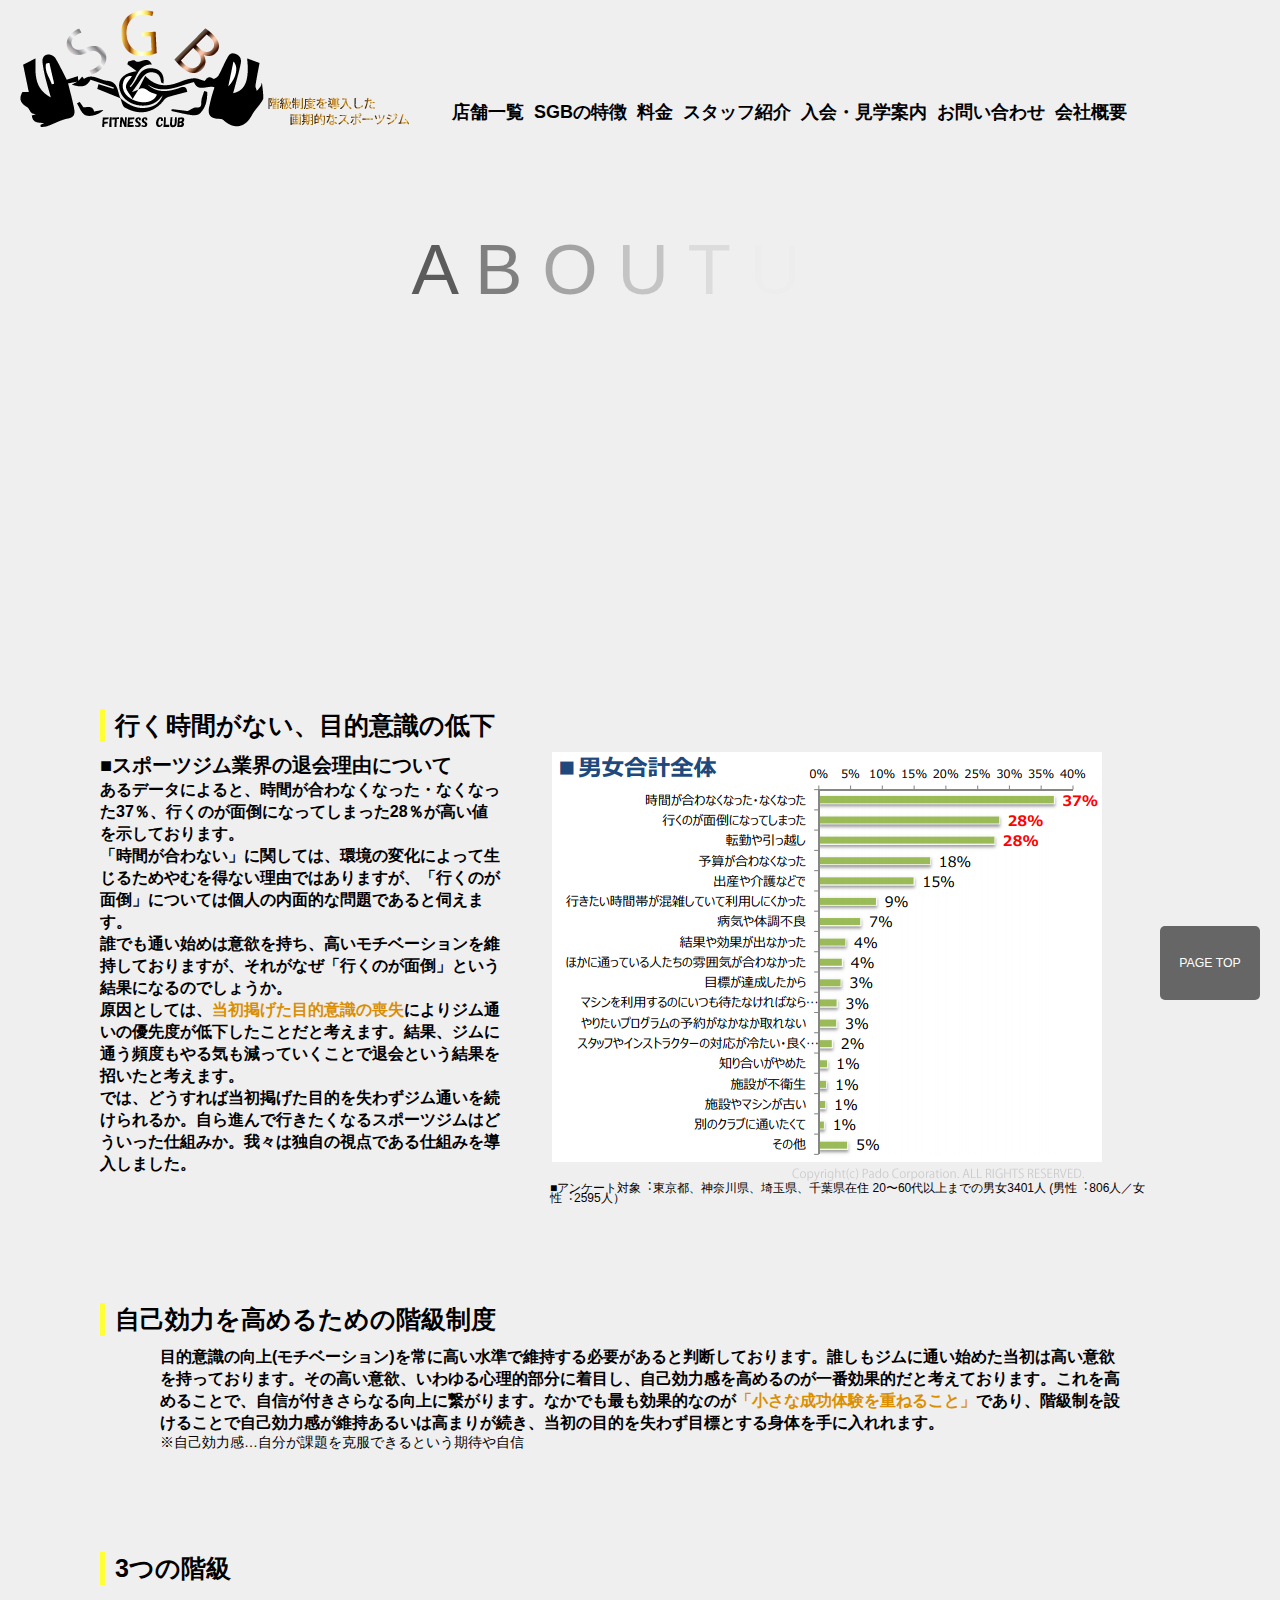
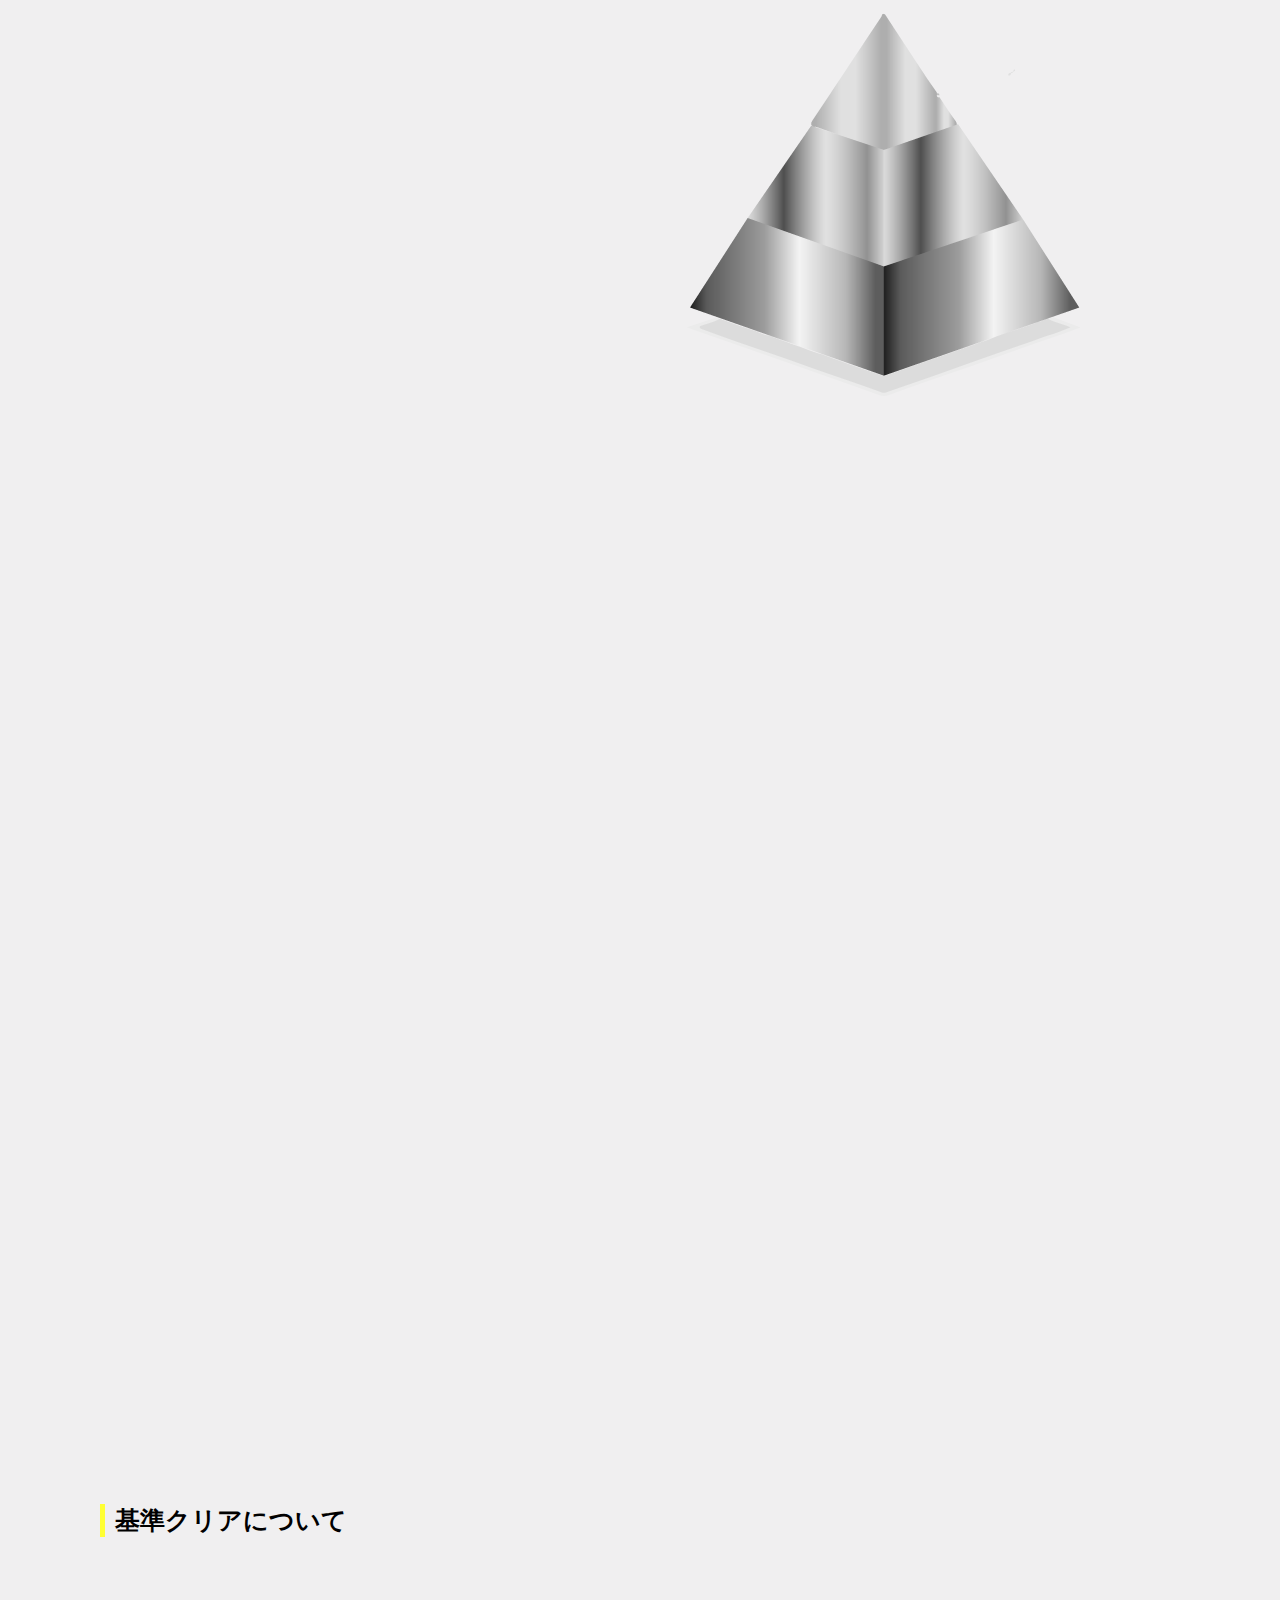
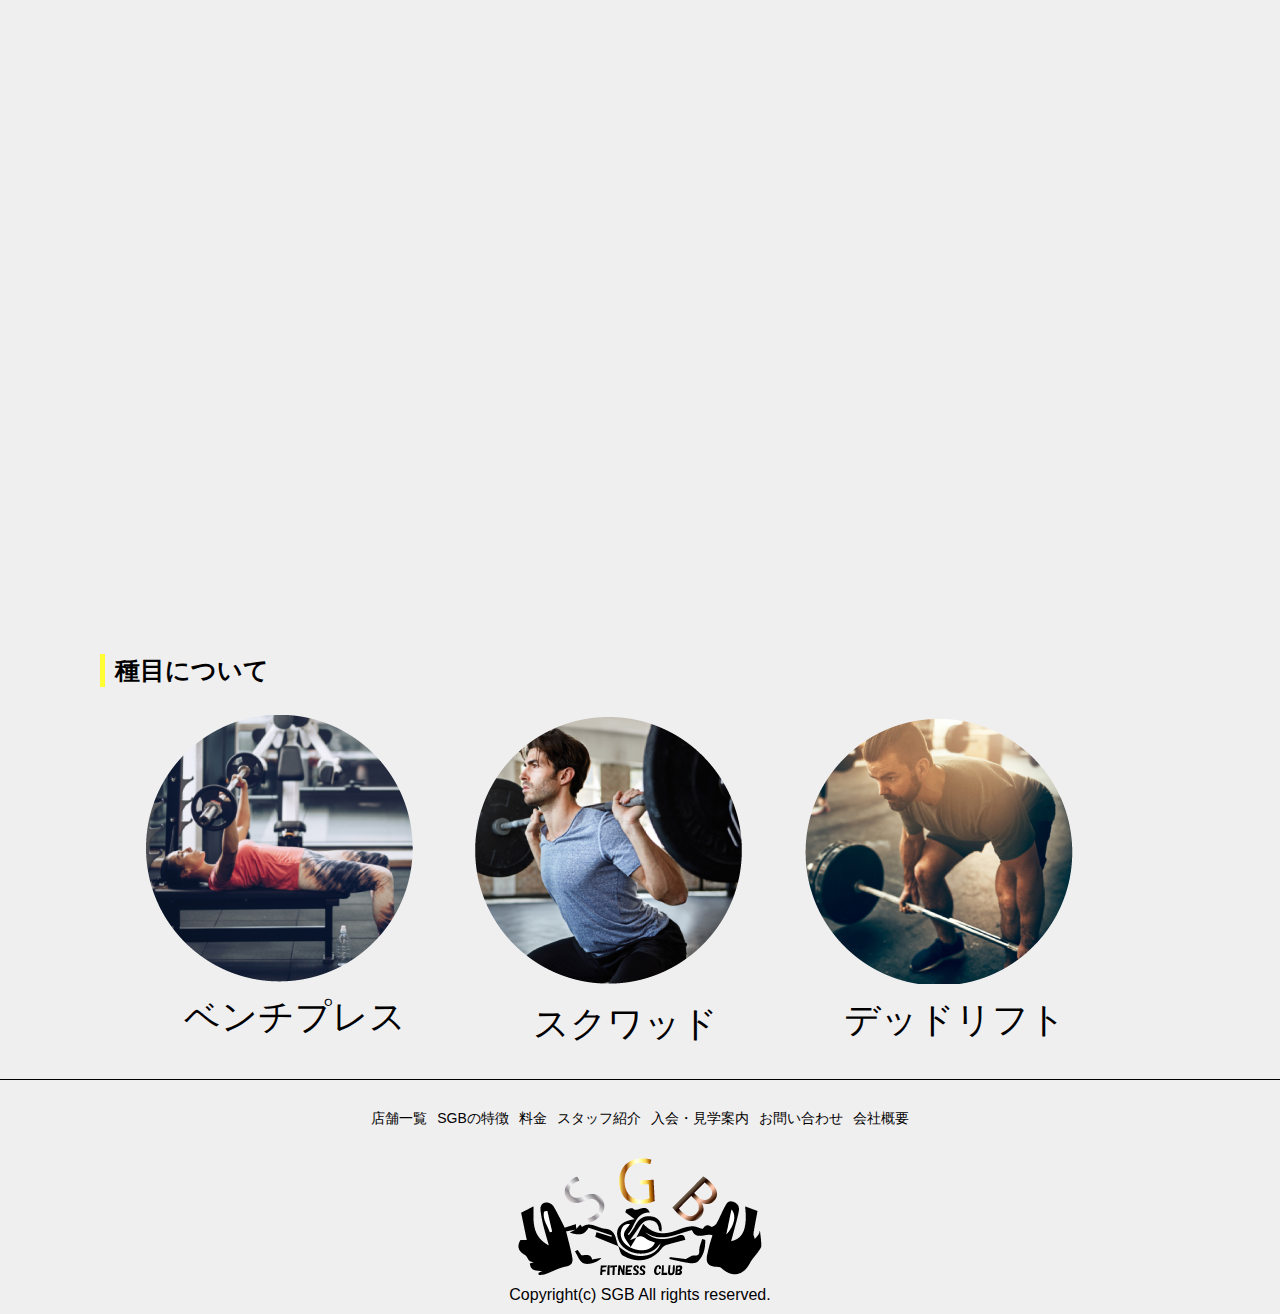
<file: about/about.html>
<!doctype html>
<html>
<head>
<meta charset="utf-8">
<meta name="viewport" content="width=device-width">
<title>当社について</title>
<link href="../CSS/common.css" rel="stylesheet" type="text/css">
<link href="../CSS/about.css" rel="stylesheet" type="text/css">
<link rel="icon" href="../images/favicon.ico">
<!--totop icon-->
<link rel="stylesheet" href="https://use.fontawesome.com/releases/v5.6.4/css/all.css">
<!--本体-->
<script src="../Jquery/jquery-3.4.1.min.js"></script>

<!--１文字ずつ表示プラグイン-->
<script src="../Jquery/jquery.inview.min.js">
</script>
<script src="../Jquery/style.js"></script>
<style>
header a {
	color: #000;
	transition: color .3s, text-decoration .3s;
	font-weight: bold;
}
header a:hover {
	color: #DA8E00;
	background: -webkit-linear-gradient(-45deg, #F7DE05, #DA8E00, #EDAC06, #F7DE05, #ECB802, #DAAF08, #B67B03, #DA8E00, #EDAC06, #F7DE05, #ECB802, #EDAC06);
	-webkit-background-clip: text;
}
header .responsive-nav a {
	color: #fff;
}
footer a {
	color: #000;
	transition: color .3s, text-decoration .3s;
}
footer a:hover {
	color: #ccc;
	background: -webkit-linear-gradient(-45deg, #A5A5A5, #BABAC2, #E8E8E8, #A5A5A5, #BABAC2);
	-webkit-background-clip: text;
}
</style>
</head>
<body>
<header>
  <p class="logo open"><a href="../index.html"><img src="../images/logo.png" width="244" height="118" alt="logo"><img src="../images/header_text.png" width="148" height="33" alt="logotext"></a></p>
  <!--PC版の時に表示--------->
  <nav class="pc-nav">
    <ul>
      <li class="shop"><a class="underline" href="../shop/shop.html">店舗一覧</a></li>
      <li class="about"><a class="underline" href="../about/about.html">SGBの特徴</a></li>
      <li class="charge"><a class="underline" href="../charge/charge.html">料金</a></li>
      <li class="staff"><a class="underline" href="../staff/staff.html">スタッフ紹介</a></li>
      <li class="free_tour"><a class="underline" href="../free_tour/free_tour.html">入会・見学案内</a></li>
      <li class="contact"><a class="underline" href="../contact/contact.html">お問い合わせ</a></li>
      <li class="company"><a class="underline" href="../company/company.html">会社概要</a></li>
    </ul>
  </nav>
  <div class="overlay"></div>
  <!--------ここまで------------------> 
  <!--レスポンシブの時に表示-->
  <div class="menu-trigger" href=""> <span></span> <span></span> <span></span> </div>
  <nav class="responsive-nav">
    <ul>
      <li class="shop"><a href="../shop/shop.html">店舗一覧</a></li>
      <li class="about"><a href="../about/about.html">SGBの特徴</a></li>
      <li class="charge"><a href="../charge/charge.html">料金</a></li>
      <li class="staff"><a href="../staff/staff.html">スタッフ紹介</a></li>
      <li class="free_tour"><a href="../free_tour/free_tour.html">入会・見学案内</a></li>
      <li class="contact"><a href="../contact/contact.html">お問い合わせ</a></li>
      <li class="company"><a href="../company/company.html">会社概要</a></li>
    </ul>
  </nav>
</header>
<main>
  <h1 class="movetext">A B O U T U S</h1>
  <div class="inner fadein">
    <div class="left">
      <h3>階級制度を導入したスポーツジム</h3>
      <h4>SGBでは、これまでフィットネス業界になかった階級制を導入した全く新しいスポーツジムです。なぜスポーツジムに階級制を導入したのか。<br>
        その前に、スポーツジム業界の退会理由として最も多いのはなにかを説明します。</h4>
    </div>
  </div>
  <h2>行く時間がない、目的意識の低下</h2>
  <div class="porpose">
    <div class="porpose_l">
      <p>■スポーツジム業界の退会理由について</p>
      <h4>あるデータによると、時間が合わなくなった・なくなった37％、行くのが面倒になってしまった28％が高い値を示しております。</h4>
      <h4>「時間が合わない」に関しては、環境の変化によって生じるためやむを得ない理由ではありますが、「行くのが面倒」については個人の内面的な問題であると伺えます。<br>
        誰でも通い始めは意欲を持ち、高いモチベーションを維持しておりますが、それがなぜ「行くのが面倒」という結果になるのでしょうか。<br>
        原因としては、<span>当初掲げた目的意識の喪失</span>によりジム通いの優先度が低下したことだと考えます。結果、ジムに通う頻度もやる気も減っていくことで退会という結果を招いたと考えます。<br>
        では、どうすれば当初掲げた目的を失わずジム通いを続けられるか。自ら進んで行きたくなるスポーツジムはどういった仕組みか。我々は独自の視点である仕組みを導入しました。</h4>
    </div>
    <div class="porpose_r">
      <p><img src="../images/toukei.png"></p>
      <p>■アンケート対象︓東京都、神奈川県、埼玉県、千葉県在住
        20〜60代以上までの男女3401人
        (男性︓806人／女性︓2595人）</p>
    </div>
  </div>
  <h2>自己効力を高めるための階級制度</h2>
  <h4 class="text-center">目的意識の向上(モチベーション)を常に高い水準で維持する必要があると判断しております。誰しもジムに通い始めた当初は高い意欲を持っております。その高い意欲、いわゆる心理的部分に着目し、自己効力感を高めるのが一番効果的だと考えております。これを高めることで、自信が付きさらなる向上に繋がります。なかでも最も効果的なのが<span>「小さな成功体験を重ねること」</span>であり、階級制を設けることで自己効力感が維持あるいは高まりが続き、当初の目的を失わず目標とする身体を手に入れれます。</h4>
  <p class="note">※自己効力感…自分が課題を克服できるという期待や自信</p>
  </div>
  <h2>3つの階級</h2>
  <div class="inner">
    <div class="text fadein">
      <h4>当社独自の基準を設け、３段階の等級（階級）を用意しております。基準クリアと 同時にルームが変わる制度です。<br>
        また、等級が上がれば利用施設・設備が広がり、さらなる筋力向上を
        目指せます。もちろん年齢などは関係なく、頑張れば頑張った分だけ評価されます<br>
        SGBではあなたの可能性を最大限引き出す制度を用意しています。</h4>
    </div>
    <div class="bwWrapper">
      <p> <img src="../images/about_piramid.png" width="393" height="383"></p>
    </div>
  </div>
  <!--ブロンズ-->
  <div id="class">
    <div class="class fadein">
      <p><img src="../images/bronze_top.png" width="960" height="51" alt="bronze"></p>
      <p>初めてご利用される方はブロンズからスタートして頂きます。ここでは、各設備の利用方法から<br>
        個人の現在の食事内容を中心にライフスタイルを確認して、プログラムを作成いたします。<br>
        また、必要な栄養素についての簡単な講義を行い、トレーニングの基礎知識を学んでいただきます。</p>
    </div>
    <!--矢印-->
    <p class="fadein"><img src="../images/sign.png" width="39" height="34" alt="sign"></p>
    <!--シルバー-->
    <div class="class fadein">
      <p><img src="../images/silver_top.png" width="960" height="52" alt="silver"></p>
      <p>中級者としてさらなる筋力向上を目指すべく、マンツーマンでの徹底したトレーニングを行います。<br>
        また、当社内でのボディビル大会に出場して頂きます。（希望者のみ）</p>
    </div>
    <!--矢印-->
    <p class="fadein"><img src="../images/sign.png" width="39" height="34" alt="sign"></p>
    <!--ゴールド-->
    <div class="class fadein">
      <p><img src="../images/gold_top.png" width="960" height="52" alt="gold"></p>
      <p>SGBのゴールドに到達した方は、当社オリジナル設備をご利用いただけます。<br>
        JBBF公認指導員の無料講習、筆記試験受験料当社負担などのサービスを受けられます。さらには、<br>
        IFBB(国際ボディビルダーズ連盟)が発行しているプロライセンス取得も当社でバックアップさせ<br>
        て頂きます。</p>
    </div>
  </div>
  <div class="wrap">
    <div class="left">
      <h2>基準クリアについて</h2>
      <h4 class="fadein">「BIG３」を評価基準。
        自分自身の体重をベースに、<br>
        ３種目の
        基準重量を挙げられた方がクリアとなります。<br>
        ※BIG３…ベンチプレス・スクワット、デッドリフトを指します。</h4>
    </div>
    <div class="right fadein">
      <p><img src="../images/about1.png" width="325" height="310" alt="about1"></p>
    </div>
  </div>
  <p class="list fadein"><img src="../images/about2.png" width="945" height="218" alt="about2"></p>
  <p class="list_text fadein">
    〈ブロンズ 〉
    （例）体重60kgの場合…ベンチプレス：72kg,スクワット：96kg,デッドリフト：120kg<br>〈シルバー〉
    （例）体重60kgの場合…ベンチプレス：80kg,スクワット：120kg,デッドリフト：150kg</p>
  <h2>種目について</h2>
  <div class="inner">
    <div class="photo"> <img src="../images/photo1.png" width="268" height="268" alt="photo">
      <div class="mask">
        <div class="caption">ベンチに横たわった状態で、肩幅より多少広い手幅でバーベルのバーを握り、バーベルを胸の上に下ろす。<br>
          そして、大胸筋を意識しながら両腕でバーベルを上に押し上げる。</div>
      </div>
      <p>ベンチプレス</p>
    </div>
    <div class="photo"> <img src="../images/photo2.png" width="277" height="275" alt="">
      <div class="mask">
        <div class="caption">両手の膝が９０度になる手幅でバーを持ち、直立して肩幅程度に足を開く。<br>
          息を吸いながら膝を曲げて腰を落とす。上体は自然なアーチを保ち、背中を丸めないようにする。<br>
          息を吐きながら元の姿勢に戻る。</div>
      </div>
      <p>スクワッド</p>
    </div>
    <div class="photo"> <img src="../images/photo3.png" width="271" height="271" alt="photo">
      <div class="mask">
        <div class="caption">足を肩幅と腰幅の中間ぐらいに開き、床に置いたバーベルを肩幅より少し広く握る。膝を曲げ、背筋を伸ばし、正面を見る。腰を前方に突き出すようなイメージで上体を起こしていく。上体を床と垂直になるまで起こしたら、膝関節と股関節を曲げて上体を前傾させ、元の姿勢に戻る。</div>
      </div>
      <p>デッドリフト</p>
    </div>
  </div>
  <p id="page-top"><a href="#wrap">PAGE TOP</a></p>
</main>
<footer>
  <nav>
    <ul>
      <li class="shop"><a href="../shop/shop.html">店舗一覧</a></li>
      <li class="about"><a href="../about/about.html">SGBの特徴</a></li>
      <li class="charge"><a href="../charge/charge.html">料金</a></li>
      <li class="staff"><a href="../staff/staff.html">スタッフ紹介</a></li>
      <li class="free_tour"><a href="../free_tour/free_tour.html">入会・見学案内</a></li>
      <li class="contact"><a href="../contact/contact.html">お問い合わせ</a></li>
      <li class="company"><a href="../company/company.html">会社概要</a></li>
      <li class="company"></li>
    </ul>
  </nav>
  <div class="footer_logo">
    <p><img src="../images/logo.png" width="244" height="118" alt="lofgo"> </p>
    <p>Copyright(c) SGB All rights reserved.</p>
  </div>
</footer>
</body>
</html>
</file>
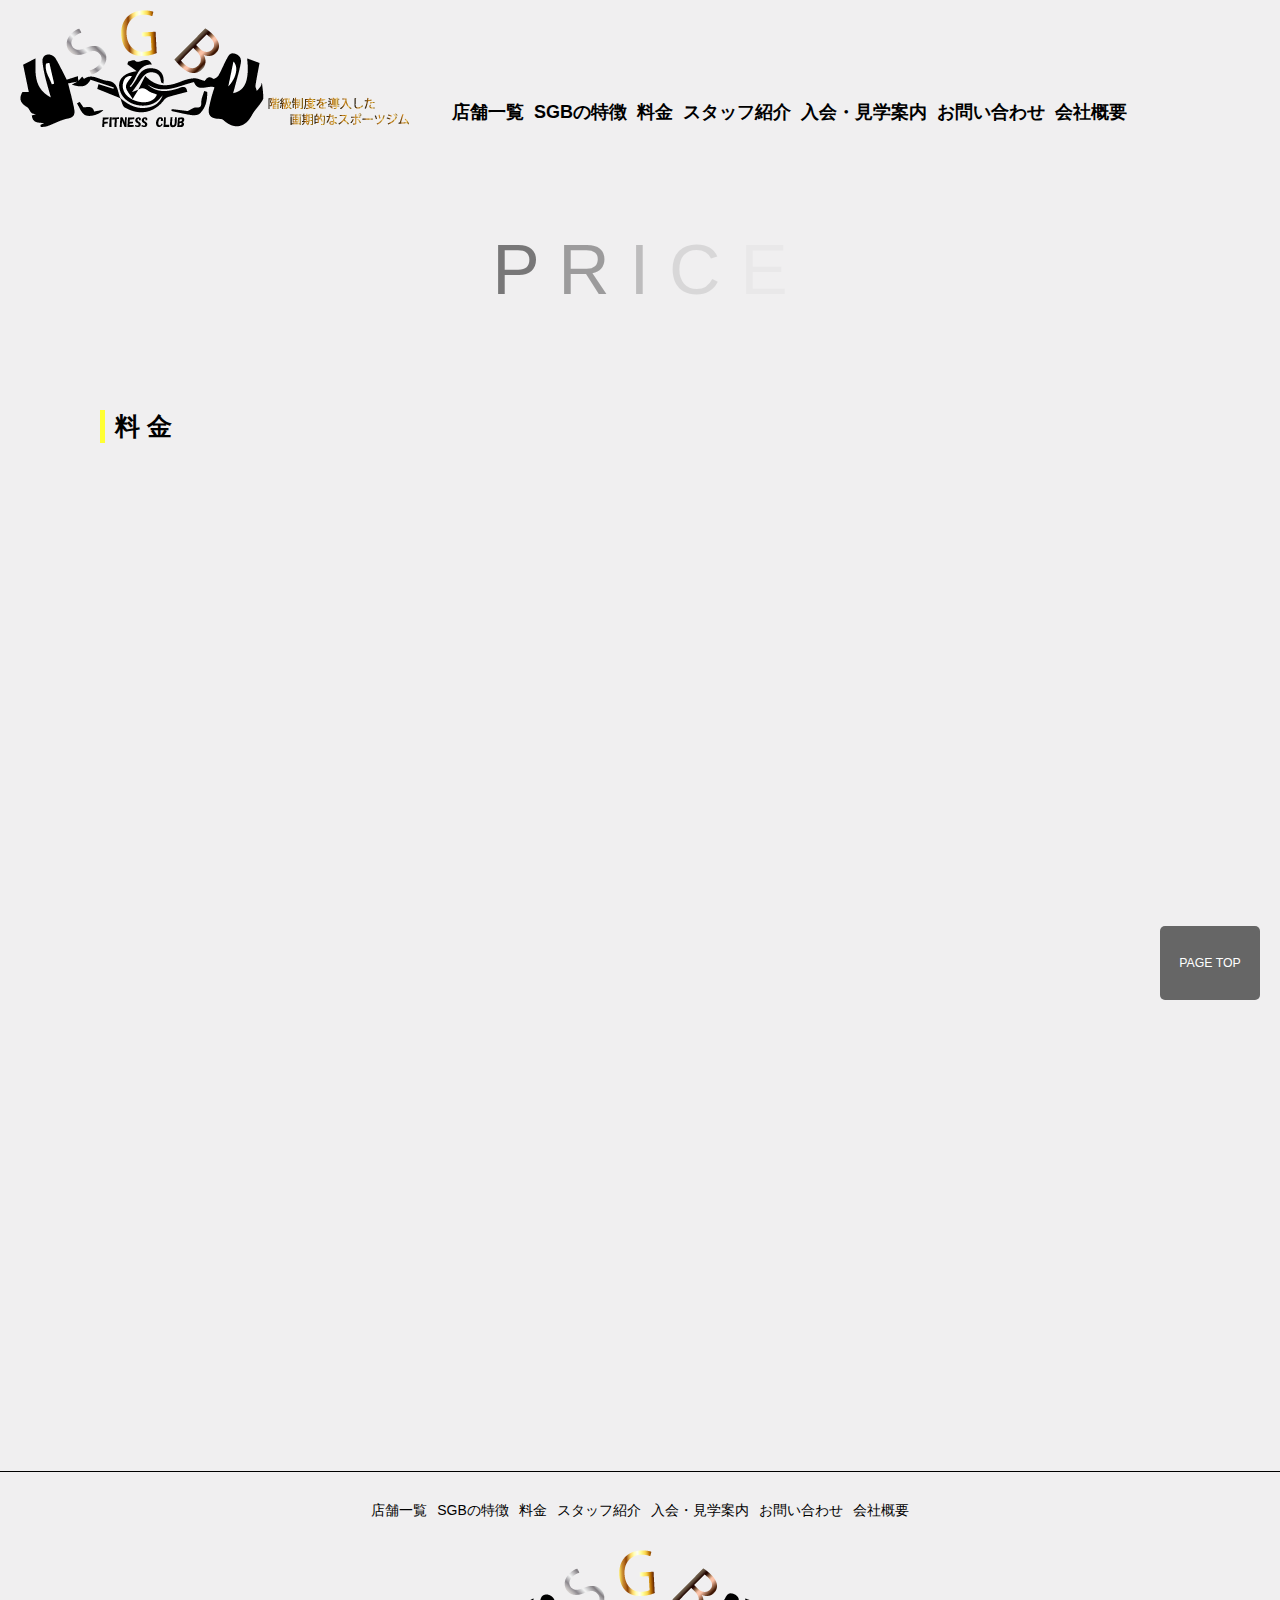
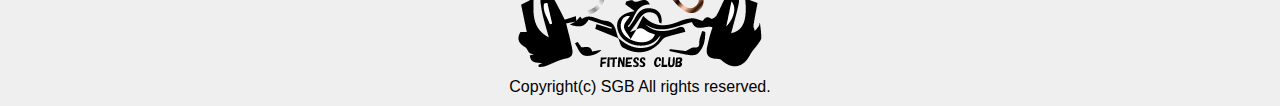
<file: charge/charge.html>
<!doctype html>
<html>
<head>
<meta charset="utf-8">
<meta name="viewport" content="width=device-width">
<title>料金</title>
<link href="../CSS/common.css" rel="stylesheet" type="text/css">
<link href="../CSS/charge.css" rel="stylesheet" type="text/css">
<link rel="icon" href="../images/favicon.ico">
<!--totop icon-->
<link rel="stylesheet" href="https://use.fontawesome.com/releases/v5.6.4/css/all.css">
<!--本体-->
<script src="../Jquery/jquery-3.4.1.min.js"></script>
<!--１文字ずつ表示プラグイン-->
<script src="../Jquery/jquery.inview.min.js"></script>
<script src="../Jquery/style.js"></script>

<style>
header a {
	color: #000;
	transition: color .3s, text-decoration .3s;
	font-weight:bold;
}
header a:hover {
	color: #DA8E00;
  background: -webkit-linear-gradient(-45deg, #F7DE05, #DA8E00, #EDAC06, #F7DE05, #ECB802, #DAAF08, #B67B03, #DA8E00, #EDAC06, #F7DE05, #ECB802, #EDAC06);
  -webkit-background-clip: text;
}
header .responsive-nav a {
	color: #fff;
}

footer a {
	color: #000;
	transition: color .3s, text-decoration .3s;
}
footer a:hover {
	color: #ccc;
  background: -webkit-linear-gradient(-45deg,#A5A5A5, #BABAC2, #E8E8E8, #A5A5A5, #BABAC2) ;
  -webkit-background-clip: text;

}

</style>

</head>

<body>
<header>
  <p class="logo open"><a href="../index.html"><img src="../images/logo.png" width="244" height="118" alt="logo"><img src="../images/header_text.png" width="148" height="33" alt="logotext"></a></p>
  <!--PC版の時に表示--------->
  <nav class="pc-nav">
    <ul>
      <li class="shop"><a class="underline" href="../shop/shop.html">店舗一覧</a></li>
      <li class="about"><a class="underline" href="../about/about.html">SGBの特徴</a></li>
      <li class="charge"><a class="underline" href="../charge/charge.html">料金</a></li>
      <li class="staff"><a class="underline" href="../staff/staff.html">スタッフ紹介</a></li>
      <li class="free_tour"><a class="underline" href="../free_tour/free_tour.html">入会・見学案内</a></li>
      <li class="contact"><a class="underline" href="../contact/contact.html">お問い合わせ</a></li>
      <li class="company"><a class="underline" href="../company/company.html">会社概要</a></li>
    </ul>
  </nav>
  <div class="overlay"></div>
  <!--------ここまで------------------> 
  <!--レスポンシブの時に表示-->
  <div class="menu-trigger" href=""> <span></span> <span></span> <span></span> </div>
  <nav class="responsive-nav">
    <ul>
      <li class="shop"><a href="../shop/shop.html">店舗一覧</a></li>
      <li class="about"><a href="../about/about.html">SGBの特徴</a></li>
      <li class="charge"><a href="../charge/charge.html">料金</a></li>
      <li class="staff"><a href="../staff/staff.html">スタッフ紹介</a></li>
      <li class="free_tour"><a href="../free_tour/free_tour.html">入会・見学案内</a></li>
      <li class="contact"><a href="../contact/contact.html">お問い合わせ</a></li>
      <li class="company"><a href="../company/company.html">会社概要</a></li>
    </ul>
  </nav>
</header>
<main>
<h1 class="movetext">P R I C E</h1>
<h2>料 金</h2>
<p class="text fadein">SGBでは月額固定の使い放題の料金システムを採用しています。</p>
<p class="price1 fadein"><img src="../images/price1.png" width="662" height="272" alt="price1"></p>
<p class="text2 fadein">現金またはクレジットカードでのお支払いも可能です。公的身分証明書は以下のいずれか1点をお持ちください。<br>（運転免許証 健康保険証 パスポート 年金手帳 住民基本台帳 外国人登録証明書）<br>
  ・公的身分証明書が現住所でない場合、公共料金の受領書が必要となります。<br>
  ・日本国籍を所有しない方は、パスポートをご提示下さい。</p>
  <p class="text fadein">各階層料金については以下の通りです。</p>
<p class="price2 fadein"><img src="../images/price2.png" width="496" height="113" alt="price2"></p>
<p class="price3 fadein"><img src="../images/price3.png" width="497" height="115" alt="price3"></p>
<p class="price4 fadein"><img src="../images/price4.png" width="497" height="114" alt="price4"></p>

 <p id="page-top"><a href="#wrap">PAGE TOP</a></p>
</main>
<footer>
  <nav>
    <ul>
      <li class="shop"><a href="../shop/shop.html">店舗一覧</a></li>
      <li class="about"><a href="../about/about.html">SGBの特徴</a></li>
      <li class="charge"><a href="../charge/charge.html">料金</a></li>
      <li class="staff"><a href="../staff/staff.html">スタッフ紹介</a></li>
      <li class="free_tour"><a href="../free_tour/free_tour.html">入会・見学案内</a></li>
      <li class="contact"><a href="../contact/contact.html">お問い合わせ</a></li>
      <li class="company"><a href="../company/company.html">会社概要</a></li>
      <li class="company"></li>
    </ul>
  </nav>
  <div class="footer_logo">
    <p><img src="../images/logo.png" width="244" height="118" alt="lofgo"> </p>
    <p>Copyright(c) SGB All rights reserved.</p>
  </div>
</footer>
</body>
</html>
</file>
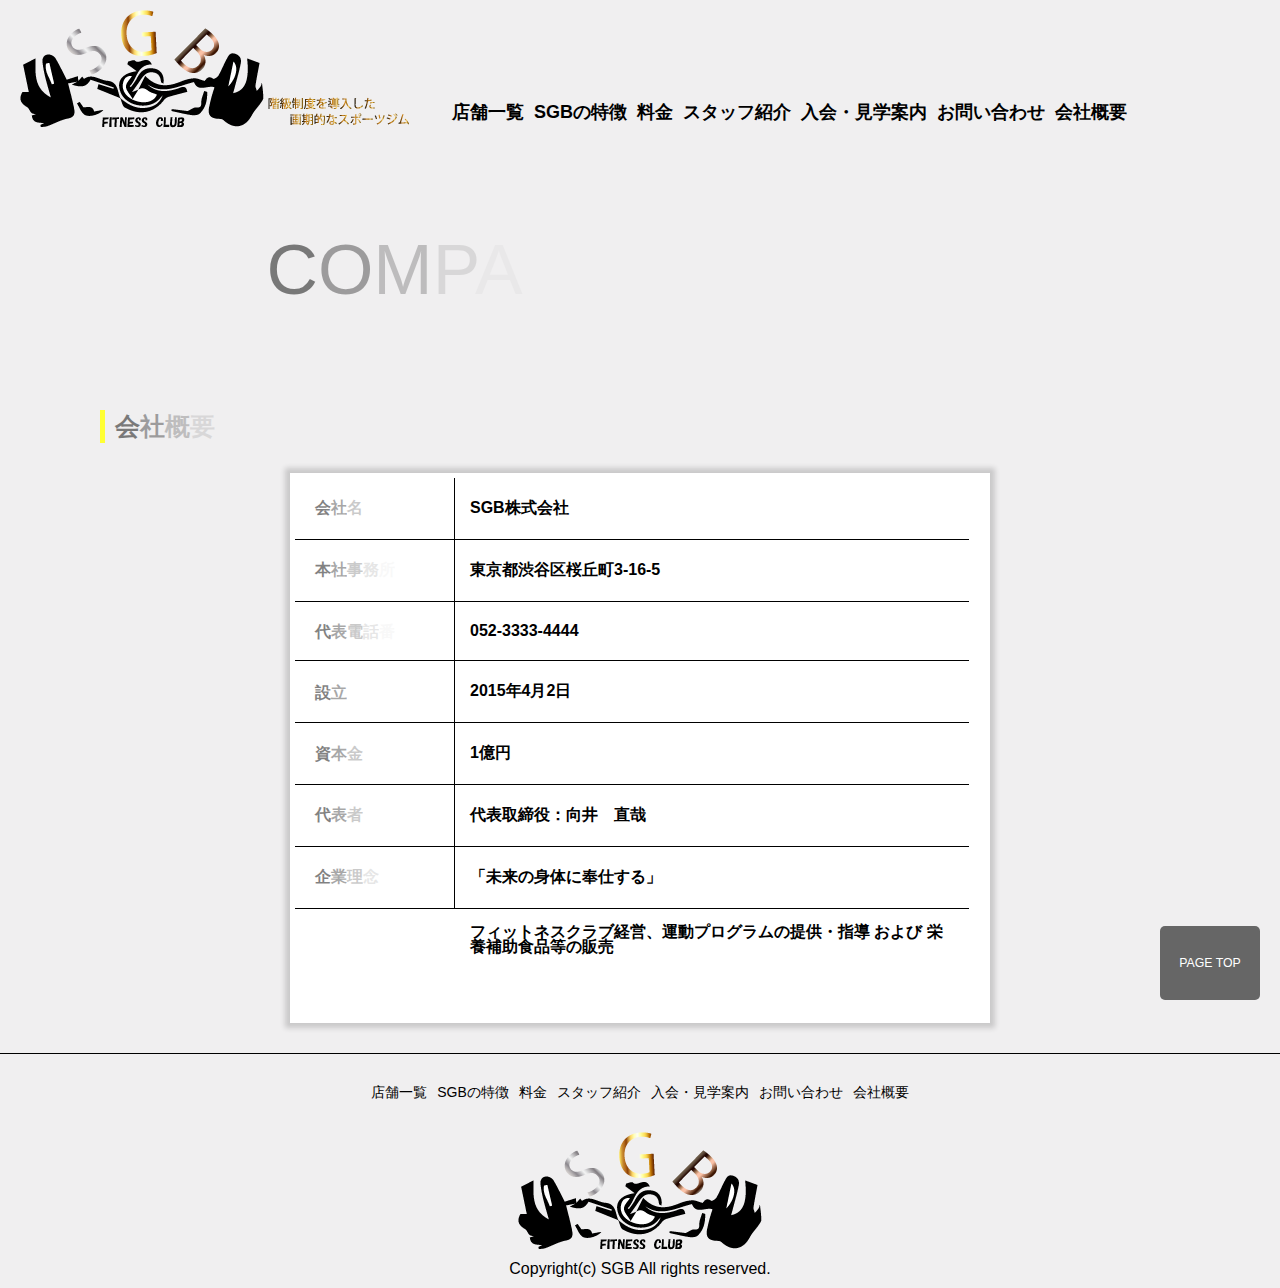
<file: company/company.html>
<!doctype html>
<html>
<head>
<meta charset="utf-8">
<meta name="viewport" content="width=device-width">
<title>会社情報</title>
<link href="../CSS/common.css" rel="stylesheet" type="text/css">
<link href="../CSS/company.css" rel="stylesheet" type="text/css">
<link rel="icon" href="../images/favicon.ico">
<!--totop icon-->
<link rel="stylesheet" href="https://use.fontawesome.com/releases/v5.6.4/css/all.css">
<!--本体-->
<script src="../Jquery/jquery-3.4.1.min.js"></script>
<!--１文字ずつ表示プラグイン-->
<script src="../Jquery/jquery.inview.min.js"></script>
<script src="../Jquery/style.js"></script>

<style>
header a {
	color: #000;
	transition: color .3s, text-decoration .3s;
	font-weight:bold;
}
header a:hover {
	color: #DA8E00;
  background: -webkit-linear-gradient(-45deg, #F7DE05, #DA8E00, #EDAC06, #F7DE05, #ECB802, #DAAF08, #B67B03, #DA8E00, #EDAC06, #F7DE05, #ECB802, #EDAC06);
  -webkit-background-clip: text;
}
header .responsive-nav a {
	color: #fff;
}

footer a {
	color: #000;
	transition: color .3s, text-decoration .3s;
}
footer a:hover {
	color: #ccc;
  background: -webkit-linear-gradient(-45deg,#A5A5A5, #BABAC2, #E8E8E8, #A5A5A5, #BABAC2) ;
  -webkit-background-clip: text;

}

</style>
</head>

<body>
<header>
  <p class="logo open"><a href="../index.html"><img src="../images/logo.png" width="244" height="118" alt="logo"><img src="../images/header_text.png" width="148" height="33" alt="logotext"></a></p>
  <!--PC版の時に表示--------->
  <nav class="pc-nav">
    <ul>
      <li class="shop"><a class="underline" href="../shop/shop.html">店舗一覧</a></li>
      <li class="about"><a class="underline" href="../about/about.html">SGBの特徴</a></li>
      <li class="charge"><a class="underline" href="../charge/charge.html">料金</a></li>
      <li class="staff"><a class="underline" href="../staff/staff.html">スタッフ紹介</a></li>
      <li class="free_tour"><a class="underline" href="../free_tour/free_tour.html">入会・見学案内</a></li>
      <li class="contact"><a class="underline" href="../contact/contact.html">お問い合わせ</a></li>
      <li class="company"><a class="underline" href="../company/company.html">会社概要</a></li>
    </ul>
  </nav>
  <div class="overlay"></div>
  <!--------ここまで------------------> 
  <!--レスポンシブの時に表示-->
  <div class="menu-trigger" href=""> <span></span> <span></span> <span></span> </div>
  <nav class="responsive-nav">
    <ul>
      <li class="shop"><a href="../shop/shop.html">店舗一覧</a></li>
      <li class="about"><a href="../about/about.html">SGBの特徴</a></li>
      <li class="charge"><a href="../charge/charge.html">料金</a></li>
      <li class="staff"><a href="../staff/staff.html">スタッフ紹介</a></li>
      <li class="free_tour"><a href="../free_tour/free_tour.html">入会・見学案内</a></li>
      <li class="contact"><a href="../contact/contact.html">お問い合わせ</a></li>
      <li class="company"><a href="../company/company.html">会社概要</a></li>
    </ul>
  </nav>
</header>
<main>
  <h1 class="movetext"> COMPANY’S OUTLINE </h1>
  <h2 class="movetext">会社概要</h2>
   <div class="company">
      <dl>
        <dt class="movetext">会社名</dt>
        <dd>SGB株式会社</dd>
         <dt class="movetext">本社事務所</dt>
        <dd>東京都渋谷区桜丘町3-16-5</dd>
         <dt class="movetext">代表電話番号</dt>
        <dd>052-3333-4444</dd>
        <dt class="movetext">設立</dt>
        <dd>2015年4月2日</dd>
         <dt class="movetext">資本金</dt>
        <dd>1億円</dd>
         <dt class="movetext">代表者</dt>
        <dd>代表取締役：向井　直哉</dd>
         <dt class="movetext">企業理念</dt>
        <dd>「未来の身体に奉仕する」</dd>
         <dt class="movetext">事業内容</dt>
        <dd class="text">フィットネスクラブ経営、運動プログラムの提供・指導 および 栄養補助食品等の販売</dd>
      </dl>    
  </div>
  </section>
  <p id="page-top"><a href="#wrap">PAGE TOP</a></p>
</main>
<footer>
  <nav>
    <ul>
      <li class="shop"><a href="../shop/shop.html">店舗一覧</a></li>
      <li class="about"><a href="../about/about.html">SGBの特徴</a></li>
      <li class="charge"><a href="../charge/charge.html">料金</a></li>
      <li class="staff"><a href="../staff/staff.html">スタッフ紹介</a></li>
      <li class="free_tour"><a href="../free_tour/free_tour.html">入会・見学案内</a></li>
      <li class="contact"><a href="../contact/contact.html">お問い合わせ</a></li>
      <li class="company"><a href="../company/company.html">会社概要</a></li>
      <li class="company"></li>
    </ul>
  </nav>
  <div class="footer_logo">
    <p><img src="../images/logo.png" width="244" height="118" alt="lofgo"> </p>
    <p>Copyright(c) SGB All rights reserved.</p>
  </div>
</footer>
</body>
</html>
</file>
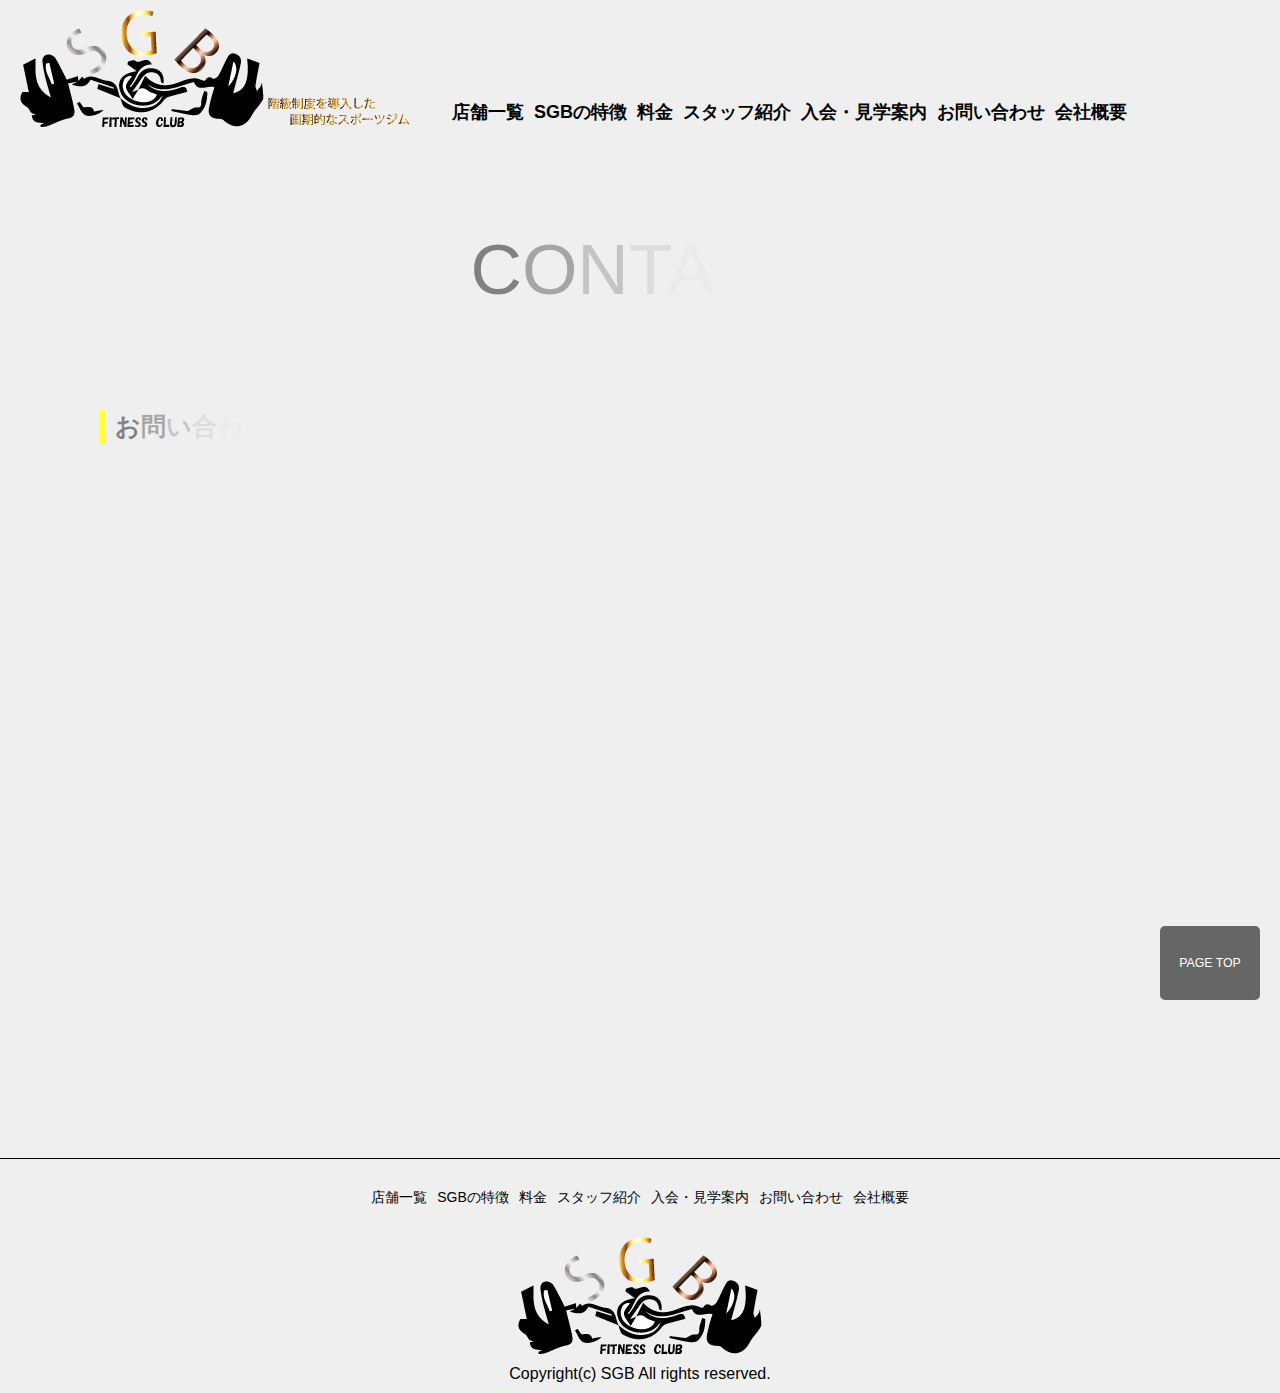
<file: contact/contact.html>
<!doctype html>
<html>
<head>
<meta charset="utf-8">
<meta name="viewport" content="width=device-width">
<title>お問い合わせ</title>
<link href="../CSS/common.css" rel="stylesheet" type="text/css">
<link href="../CSS/contact.css" rel="stylesheet" type="text/css">
<link rel="icon" href="../images/favicon.ico">
<!--totop icon-->
<link rel="stylesheet" href="https://use.fontawesome.com/releases/v5.6.4/css/all.css">
<!--本体-->
<script src="../Jquery/jquery-3.4.1.min.js"></script>
<!--１文字ずつ表示プラグイン-->
<script src="../Jquery/jquery.inview.min.js"></script>
<script src="../Jquery/style.js"></script>

<style>
header a {
	color: #000;
	transition: color .3s, text-decoration .3s;
	font-weight:bold;
}
header a:hover {
	color: #DA8E00;
  background: -webkit-linear-gradient(-45deg, #F7DE05, #DA8E00, #EDAC06, #F7DE05, #ECB802, #DAAF08, #B67B03, #DA8E00, #EDAC06, #F7DE05, #ECB802, #EDAC06);
  -webkit-background-clip: text;
}
header .responsive-nav a {
	color: #fff;
}

footer a {
	color: #000;
	transition: color .3s, text-decoration .3s;
}
footer a:hover {
	color: #ccc;
  background: -webkit-linear-gradient(-45deg,#A5A5A5, #BABAC2, #E8E8E8, #A5A5A5, #BABAC2) ;
  -webkit-background-clip: text;

}

</style>
</head>

<header>
  <p class="logo open"><a href="../index.html"><img src="../images/logo.png" width="244" height="118" alt="logo"><img src="../images/header_text.png" width="148" height="33" alt="logotext"></a></p>
  <!--PC版の時に表示--------->
  <nav class="pc-nav">
    <ul>
      <li class="shop"><a class="underline" href="../shop/shop.html">店舗一覧</a></li>
      <li class="about"><a class="underline" href="../about/about.html">SGBの特徴</a></li>
      <li class="charge"><a class="underline" href="../charge/charge.html">料金</a></li>
      <li class="staff"><a class="underline" href="../staff/staff.html">スタッフ紹介</a></li>
      <li class="free_tour"><a class="underline" href="../free_tour/free_tour.html">入会・見学案内</a></li>
      <li class="contact"><a class="underline" href="../contact/contact.html">お問い合わせ</a></li>
      <li class="company"><a class="underline" href="../company/company.html">会社概要</a></li>
    </ul>
  </nav>
  <div class="overlay"></div>
  <!--------ここまで------------------> 
  <!--レスポンシブの時に表示-->
  <div class="menu-trigger" href=""> <span></span> <span></span> <span></span> </div>
  <nav class="responsive-nav">
    <ul>
      <li class="shop"><a href="../shop/shop.html">店舗一覧</a></li>
      <li class="about"><a href="../about/about.html">SGBの特徴</a></li>
      <li class="charge"><a href="../charge/charge.html">料金</a></li>
      <li class="staff"><a href="../staff/staff.html">スタッフ紹介</a></li>
      <li class="free_tour"><a href="../free_tour/free_tour.html">入会・見学案内</a></li>
      <li class="contact"><a href="../contact/contact.html">お問い合わせ</a></li>
      <li class="company"><a href="../company/company.html">会社概要</a></li>
    </ul>
  </nav>
</header>
<main>
<h1 class="movetext">CONTACT</h1>
<h2 class="movetext">お問い合わせ</h2>
  <div class="contact fadein">
    <form  action="../contact/form.cgi" method="post">
      <!-------名前------->
      <div id="namebox">
        <h4>お名前<span>*</span></h4>
        <p class="name">name</p>
        <input type="text" name="name" id="name" placeholder="田中　○○">
        <p class="alert">入力内容をご確認ください </p>
      </div>
      <!-------ふりがな------->
      <div id="kanabox">
        <h4>ふりがな</h4>
        <p>only for a Japanese customer</p>
        <input type="text" name="kana" id="kana" placeholder="たなか　○○">
      </div>
      <!------メールアドレス------->
      <div id="emailbox1">
        <h4>メールアドレス<span>*</span></h4>
        <p class="email">e-mail address</p>
        <input type="text" name="email" id="email1" placeholder="xxxxxx@gmail.com">
        <p class="alert">半角英数字でご記入ください </p>
      </div>
      <!------メールアドレス2------->
      <div id="emailbox2">
        <h4>メールアドレス確認用<span>*</span></h4>
        <p class="email">email address (confirmation)</p>
        <input  type="text" name="email" id="email2" placeholder="xxxxxx@gmail.com">
      </div>
      <!---------電話番号--------->
      <div id="telbox">
        <p class="alert">半角英数字でご記入ください </p>
        <h4>電話番号<span>*</span></h4>
        <p class="telbox">phone number</p>
        <input  type="text" name="tel" id="tel" placeholder="090-xxxx-yyyy">
        <p class="alert">半角英数字でご記入ください </p>
      </div>
      <!------メッセージ----------->
      <div id="messagebox">
        <h4>ご用件<span>*</span></h4>
        <p class="messagebox" >Message</p>
        <textarea name="text" class="message" id="message" placeholder=""></textarea>
        <p class="alert">お問い合わせ内容をご記入ください</p>
      </div>
      <p class="submit">
        <input name="sousin" type="button"value="送信">
      </p>
    </form>
  </div>
  <p id="page-top"><a href="#wrap">PAGE TOP</a></p>
</main>
<footer>
  <nav>
    <ul>
      <li class="shop"><a href="../shop/shop.html">店舗一覧</a></li>
      <li class="about"><a href="../about/about.html">SGBの特徴</a></li>
      <li class="charge"><a href="../charge/charge.html">料金</a></li>
      <li class="staff"><a href="../staff/staff.html">スタッフ紹介</a></li>
      <li class="free_tour"><a href="../free_tour/free_tour.html">入会・見学案内</a></li>
      <li class="contact"><a href="../contact/contact.html">お問い合わせ</a></li>
      <li class="company"><a href="../company/company.html">会社概要</a></li>
      <li class="company"></li>
    </ul>
  </nav>
  <div class="footer_logo">
    <p><img src="../images/logo.png" width="244" height="118" alt="lofgo"> </p>
    <p>Copyright(c) SGB All rights reserved.</p>
  </div>
</footer>
</body></html>
</file>
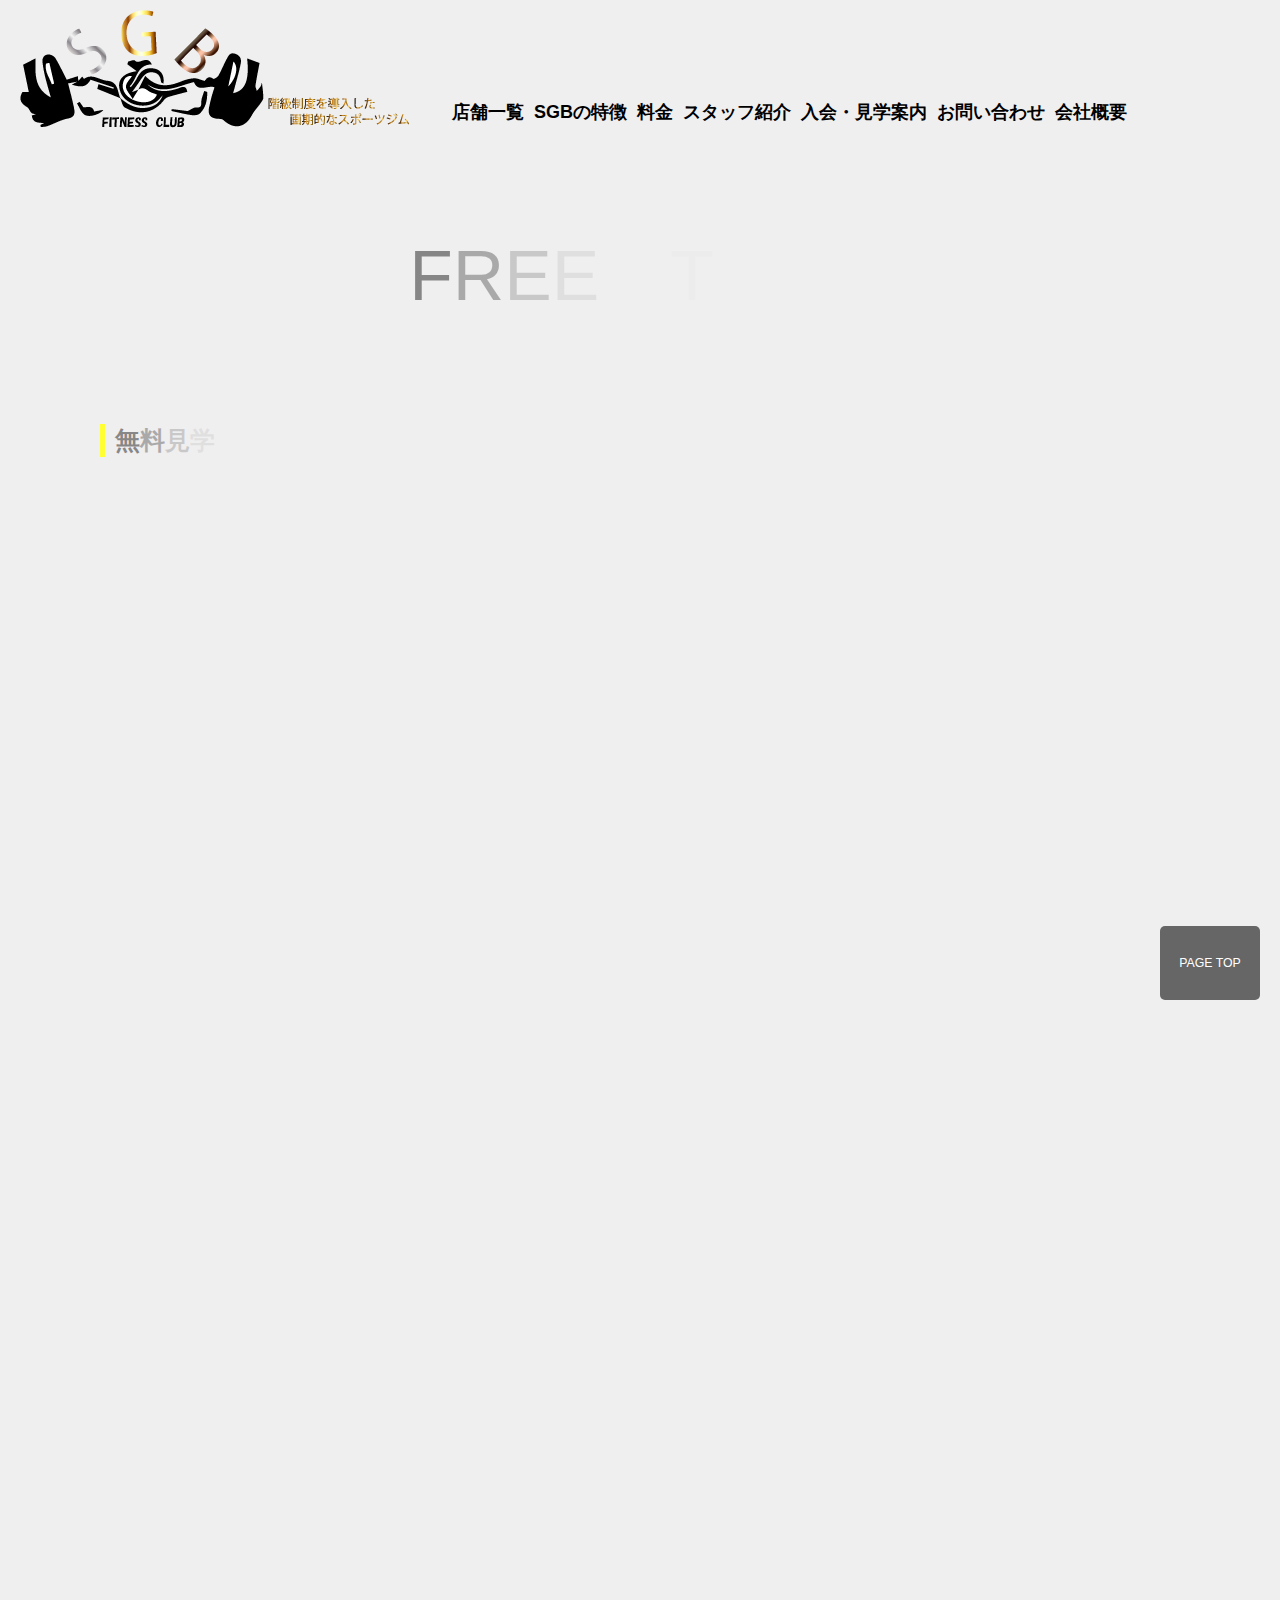
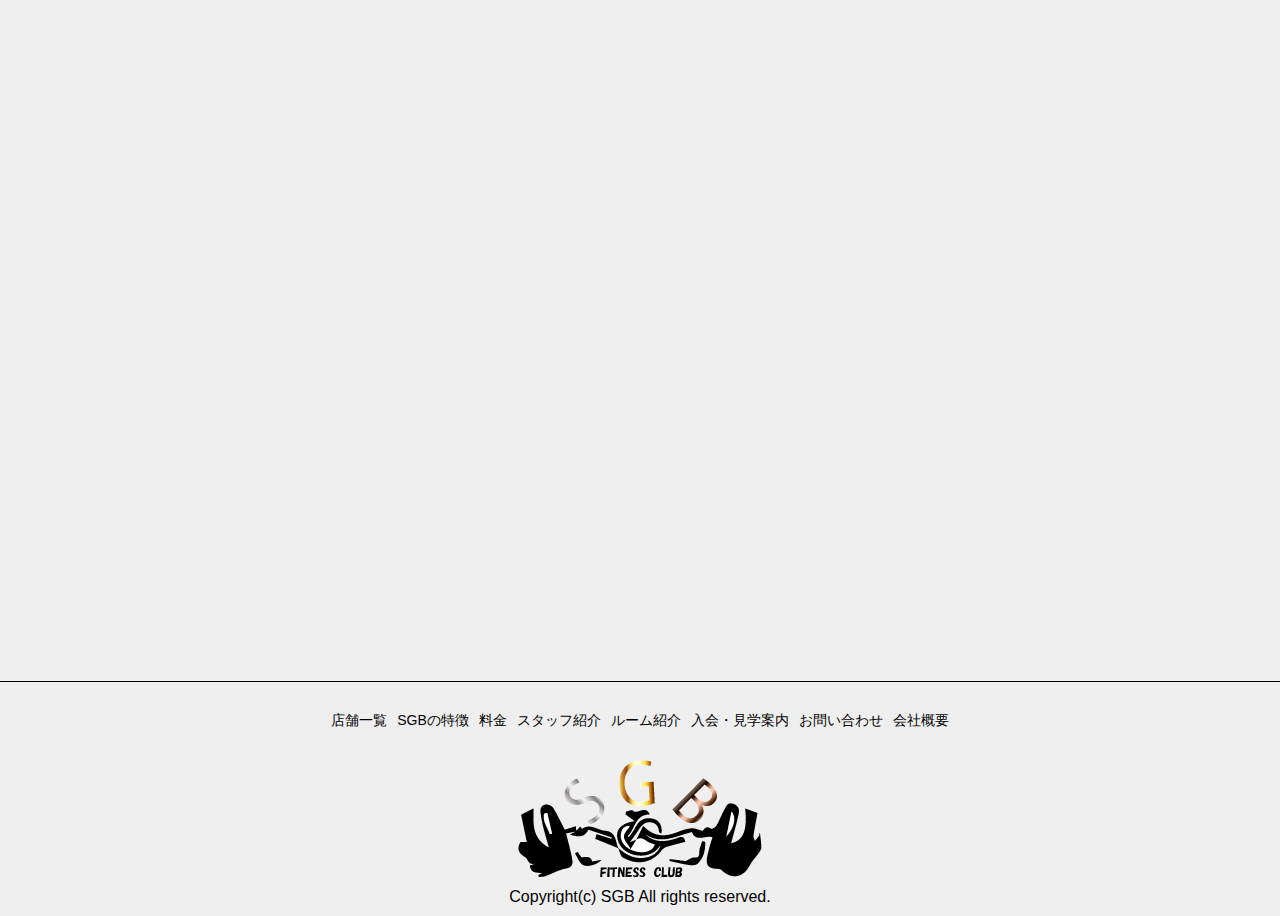
<file: free_tour/free_tour.html>
<!doctype html>
<html>
<head>
<meta charset="utf-8">
<meta name="viewport" content="width=device-width">
<title>見学・入会案内</title>
<link href="../CSS/common.css" rel="stylesheet" type="text/css">
<link href="../CSS/free_tour.css" rel="stylesheet" type="text/css">
<link rel="icon" href="../images/favicon.ico">
<!--totop icon-->
<link rel="stylesheet" href="https://use.fontawesome.com/releases/v5.6.4/css/all.css">
<!--本体-->
<script src="../Jquery/jquery-3.4.1.min.js"></script>
<!--１文字ずつ表示プラグイン-->
<script src="../Jquery/jquery.inview.min.js"></script>
<script src="../Jquery/style.js"></script>

<style>
header a {
	color: #000;
	transition: color .3s, text-decoration .3s;
	font-weight:bold;
}
header a:hover {
	color: #DA8E00;
  background: -webkit-linear-gradient(-45deg, #F7DE05, #DA8E00, #EDAC06, #F7DE05, #ECB802, #DAAF08, #B67B03, #DA8E00, #EDAC06, #F7DE05, #ECB802, #EDAC06);
  -webkit-background-clip: text;
}
header .responsive-nav a {
	color: #fff;
}

footer a {
	color: #000;
	transition: color .3s, text-decoration .3s;
}
footer a:hover {
	color: #ccc;
  background: -webkit-linear-gradient(-45deg,#A5A5A5, #BABAC2, #E8E8E8, #A5A5A5, #BABAC2) ;
  -webkit-background-clip: text;

}

</style>
</head>

<body>
<header>
  <p class="logo open"><a href="../index.html"><img src="../images/logo.png" width="244" height="118" alt="logo"><img src="../images/header_text.png" width="148" height="33" alt="logotext"></a></p>
  <!--PC版の時に表示--------->
  <nav class="pc-nav">
    <ul>
      <li class="shop"><a class="underline" href="../shop/shop.html">店舗一覧</a></li>
      <li class="about"><a class="underline" href="../about/about.html">SGBの特徴</a></li>
      <li class="charge"><a class="underline" href="../charge/charge.html">料金</a></li>
      <li class="staff"><a class="underline" href="../staff/staff.html">スタッフ紹介</a></li>
      <li class="free_tour"><a class="underline" href="../free_tour/free_tour.html">入会・見学案内</a></li>
      <li class="contact"><a class="underline" href="../contact/contact.html">お問い合わせ</a></li>
      <li class="company"><a class="underline" href="../company/company.html">会社概要</a></li>
    </ul>
  </nav>
  <div class="overlay"></div>
  <!--------ここまで------------------> 
  <!--レスポンシブの時に表示-->
  <div class="menu-trigger" href=""> <span></span> <span></span> <span></span> </div>
  <nav class="responsive-nav">
    <ul>
      <li class="shop"><a href="../shop/shop.html">店舗一覧</a></li>
      <li class="about"><a href="../about/about.html">SGBの特徴</a></li>
      <li class="charge"><a href="../charge/charge.html">料金</a></li>
      <li class="staff"><a href="../staff/staff.html">スタッフ紹介</a></li>
      <li class="free_tour"><a href="../free_tour/free_tour.html">入会・見学案内</a></li>
      <li class="contact"><a href="../contact/contact.html">お問い合わせ</a></li>
      <li class="company"><a href="../company/company.html">会社概要</a></li>
    </ul>
  </nav>
</header>
<main>
<h1 class="movetext">FREE　TOUR</h1>
<h2 class="movetext">無料見学</h2>
<p class="tour_text fadein">営業時間内であれば、いつでも無料でご見学頂けます。館内の雰囲気を肌で感じて頂けることはもちろん、<br>
  スタッフの詳しい説明でご不安を解消致します。入会をお悩みの方は、まずはお気軽に見学へお越し下さい。</p>
<div class="wrap">
  <h3 class="fadein">無料見学の流れ</h3>
  <div class="step">
    <p class="fadein step2"><img src="../images/step1.png" width="714" height="271" alt="step1"></p>
    <p class="fadein sign"><img src="../images/sign.png" width="39" height="34" alt="sign"></p>
    <p class ="text1 fadein">お問い合わせフォームまたは電話でご希望の<br>
      ご予約をお願いいたします。<br>
      当日、ご来館頂きましたら、フロントにて見学
      をご希望である旨をお伝え下さい。</p>
    <p class="fadein"><img src="../images/step2.png" width="714" height="271" alt="step2"></p>
    <p class="fadein sign"><img src="../images/sign.png" width="39" height="34" alt="sign"></p>
    <p class="text2 fadein">開放的なラウンジにて落ち着いた雰囲気でカウン<br>
      セリングを受けて頂きます。<br>
      担当スタッフが設備やご利用方法、料金体系ま<br>
      で詳しく説明をさせて頂きます。お悩みの点が<br>
      ありましたら遠慮なくご質問下さい。</p>
    <p class="fadein"><img src="../images/step3.png" width="716" height="273" alt="step3"></p>
    <p class="text3 fadein">スタッフが付き添い、各フロア全体の施設を<br>
      ご案内致します。<br>
      様々な年代・目的の方々がフィットネスに取り<br>
      組む雰囲気は、お客様の意欲をさらにかき立て<br>
      てくれるはずです。</p>
  </div>
</div>
<h1 class="movetext">JOIN</h1>
<h2 class="movetext">入会</h2>
<p class="tour_text fadein">ご希望の方はその場で入会もでき、すぐに施設をお使いいただくことも可能です。料金・お支払いについては下記よりご案内しております。</p>


<p class= "fadein hvr-curl-bottom-left"><a href="../charge/charge.html"><img src="../images/syousai.png" width="295" height="46" alt="syoukai"></a></p>
 <p id="page-top"><a href="#wrap">PAGE TOP</a></p>
</main>
<footer>
  <nav>
    <ul>
      <li class="shop"><a href="shop.html">店舗一覧</a></li>
      <li class="about"><a href="../about/about.html">SGBの特徴</a></li>
      <li class="charge"><a href="../charge/charge.html">料金</a></li>
      <li class="staff"><a href="../staff/staff.html">スタッフ紹介</a></li>
      <li class="room"><a href="../room/room.html">ルーム紹介</a></li>
      <li class="free_tour"><a href="../free_tour/free_tour.html">入会・見学案内</a></li>
      <li class="contact"><a href="../contact/contact.html">お問い合わせ</a></li>
      <li class="company"><a href="../company/company.html">会社概要</a></li>
      <li class="company"></li>
    </ul>
  </nav>
  <div class="footer_logo">
    <p><img src="../images/logo.png" width="244" height="118" alt="lofgo"> </p>
    <p>Copyright(c) SGB All rights reserved.</p>
  </div>
</footer>
</body>
</html>
</file>
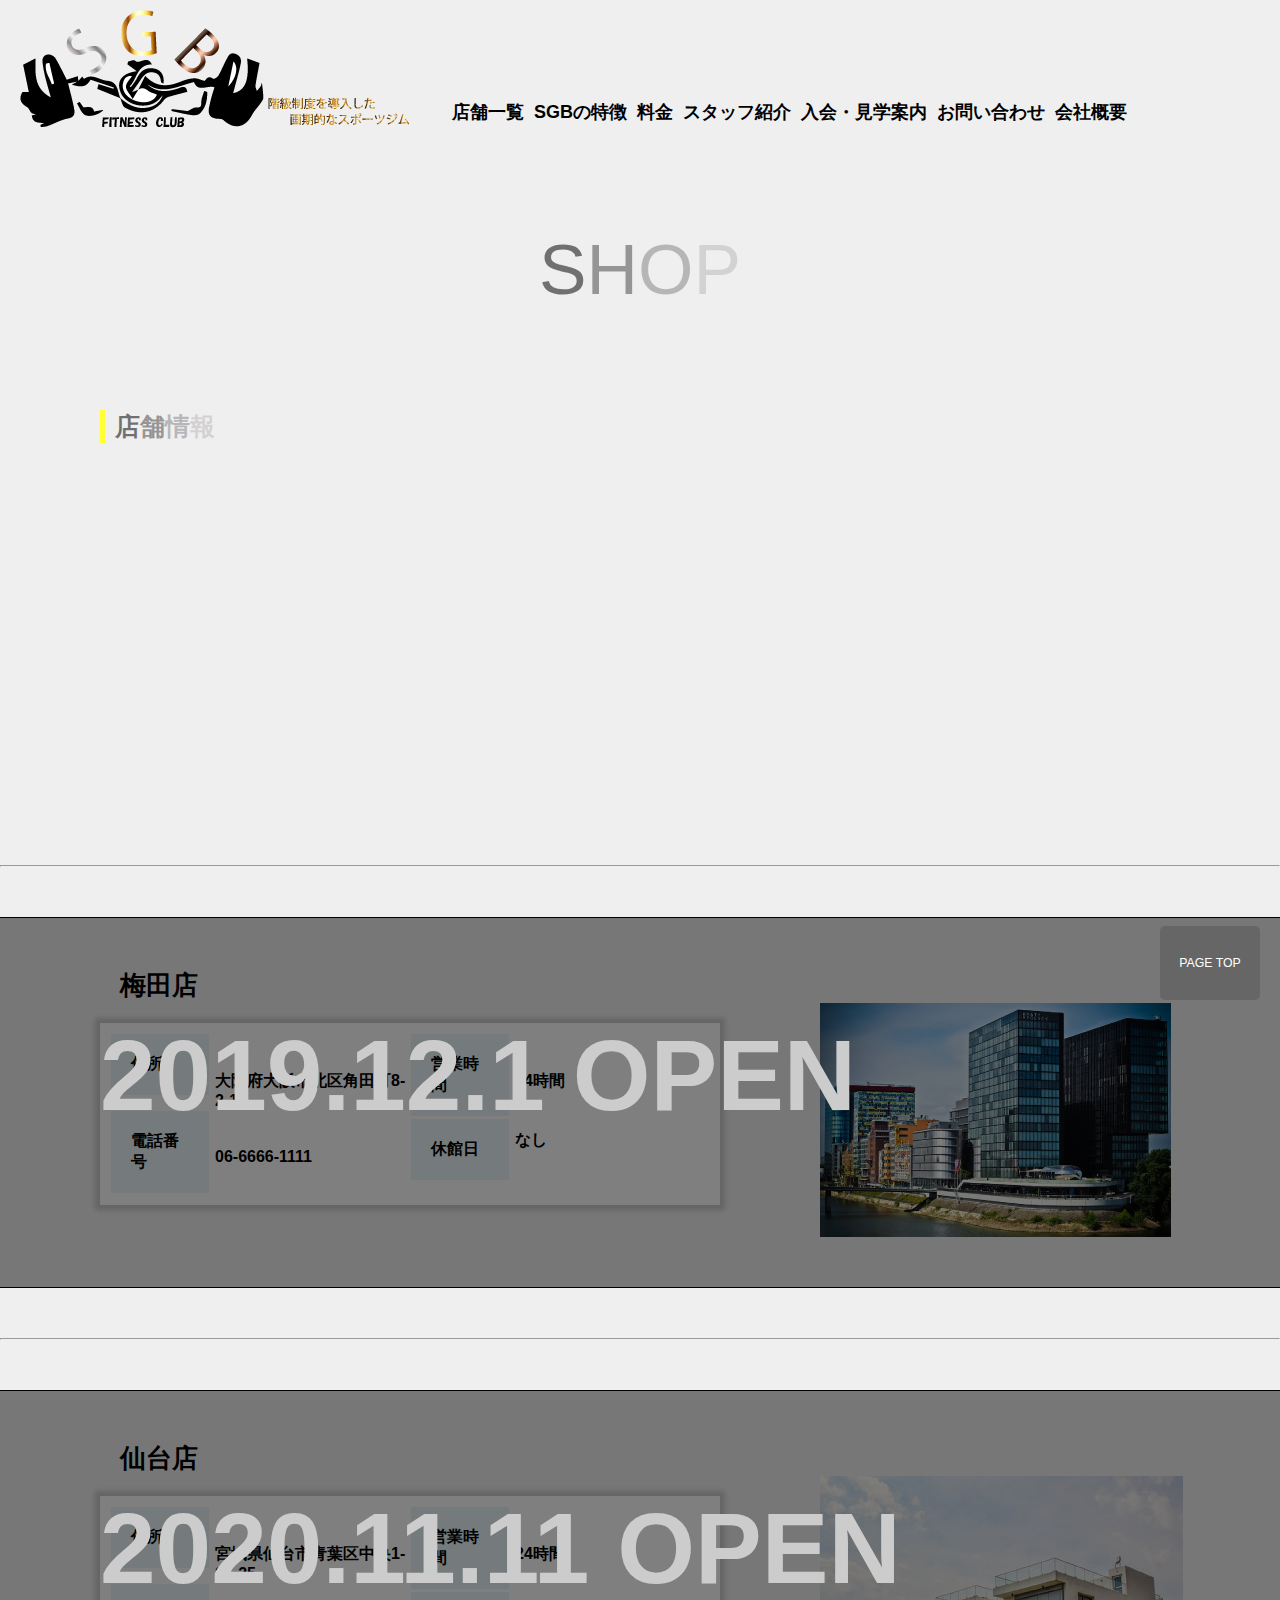
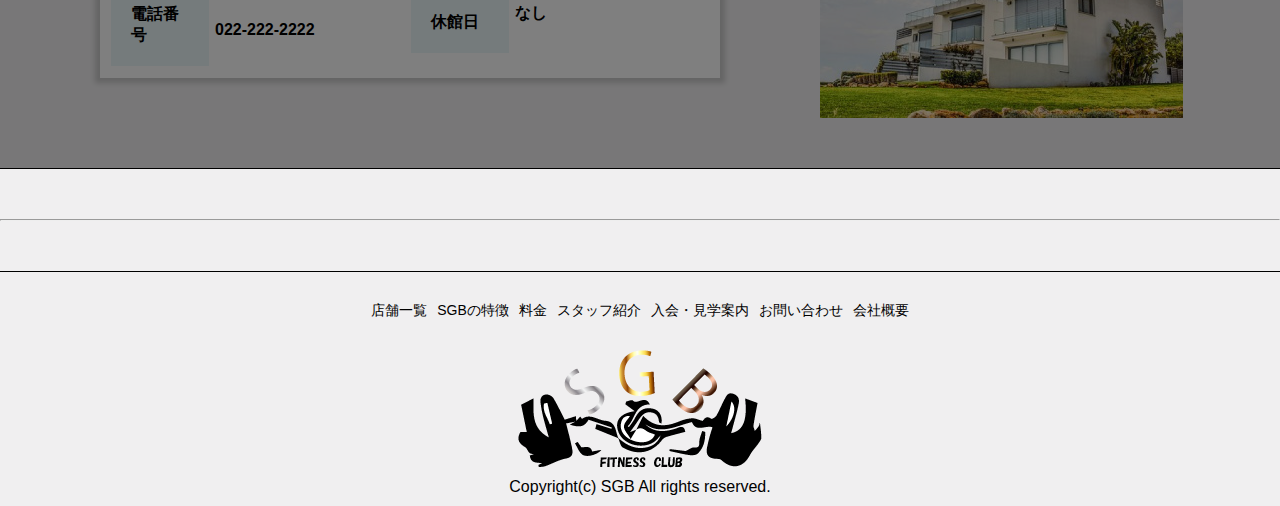
<file: shop/shop.html>
<!doctype html>
<html>
<head>
<meta charset="utf-8">
<meta name="viewport" content="width=device-width">
<title>店舗紹介</title>
<link href="../CSS/common.css" rel="stylesheet" type="text/css">
<link href="../CSS/shop.css" rel="stylesheet" type="text/css">
<link rel="icon" href="../images/favicon.ico">
<!--totop icon-->
<link rel="stylesheet" href="https://use.fontawesome.com/releases/v5.6.4/css/all.css">
<!--本体-->
<script src="../Jquery/jquery-3.4.1.min.js"></script>
<!--１文字ずつ表示プラグイン-->
<script src="../Jquery/jquery.inview.min.js"></script>
<script src="../Jquery/style.js"></script>
<style>
header a {
	color: #000;
	transition: color .3s, text-decoration .3s;
	font-weight: bold;
}
header a:hover {
	color: #DA8E00;
	background: -webkit-linear-gradient(-45deg, #F7DE05, #DA8E00, #EDAC06, #F7DE05, #ECB802, #DAAF08, #B67B03, #DA8E00, #EDAC06, #F7DE05, #ECB802, #EDAC06);
	-webkit-background-clip: text;
}
header .responsive-nav a {
	color: #fff;
}
footer a {
	color: #000;
	transition: color .3s, text-decoration .3s;
}
footer a:hover {
	color: #ccc;
	background: -webkit-linear-gradient(-45deg, #A5A5A5, #BABAC2, #E8E8E8, #A5A5A5, #BABAC2);
	-webkit-background-clip: text;
}
</style>
</head>

<body>
<header>
  <p class="logo open"><a href="../index.html"><img src="../images/logo.png" width="244" height="118" alt="logo"><img src="../images/header_text.png" width="148" height="33" alt="logotext"></a></p>
  <!--PC版の時に表示--------->
  <nav class="pc-nav">
    <ul>
      <li class="shop"><a class="underline" href="../shop/shop.html">店舗一覧</a></li>
      <li class="about"><a class="underline" href="../about/about.html">SGBの特徴</a></li>
      <li class="charge"><a class="underline" href="../charge/charge.html">料金</a></li>
      <li class="staff"><a class="underline" href="../staff/staff.html">スタッフ紹介</a></li>
      <li class="free_tour"><a class="underline" href="../free_tour/free_tour.html">入会・見学案内</a></li>
      <li class="contact"><a class="underline" href="../contact/contact.html">お問い合わせ</a></li>
      <li class="company"><a class="underline" href="../company/company.html">会社概要</a></li>
    </ul>
  </nav>
  <div class="overlay"></div>
  <!--------ここまで------------------> 
  <!--レスポンシブの時に表示-->
  <div class="menu-trigger" href=""> <span></span> <span></span> <span></span> </div>
  <nav class="responsive-nav">
    <ul>
      <li class="shop"><a href="../shop/shop.html">店舗一覧</a></li>
      <li class="about"><a href="../about/about.html">SGBの特徴</a></li>
      <li class="charge"><a href="../charge/charge.html">料金</a></li>
      <li class="staff"><a href="../staff/staff.html">スタッフ紹介</a></li>
      <li class="free_tour"><a href="../free_tour/free_tour.html">入会・見学案内</a></li>
      <li class="contact"><a href="../contact/contact.html">お問い合わせ</a></li>
      <li class="company"><a href="../company/company.html">会社概要</a></li>
    </ul>
  </nav>
</header>
<main>
<h1 class="movetext">SHOP</h1>
<h2 class="movetext">店舗情報</h2>
<a href="sibuya.html">
<div class="fadein shop_click">
<h3>渋谷店</h3>
  <div class="box">
    <div class="shop">
      <dl>
        <dt>住所</dt>
        <dd>東京都渋谷区桜丘町
          3-26-3</dd>
        <dt>電話番号</dt>
        <dd>052-3333-4444</dd>
      </dl>
    </div>
    <div class="shop2">
      <dl>
        <dt>営業時間</dt>
        <dd>24時間</dd>
        <dt>休館日</dt>
        <dd>なし</dd>
      </dl>
    </div>
  </div>
  <p><img src="../images/shibuya.jpg" width="348" height="247" alt="shibuya"></p>
 
   </div>
</div></a>
 <hr>

<div class="umeda"id="umeda">
 <p class="coming">2019.12.1 OPEN</p>
  <h3>梅田店</h3>
  <div class="box">
    <div class="shop">
      <dl>
        <dt>住所</dt>
        <dd>大阪府大阪市北区角田町8-2-12</dd>
        <dt>電話番号</dt>
        <dd>06-6666-1111</dd>
      </dl>
    </div>
    <div class="shop2">
      <dl>
        <dt>営業時間</dt>
        <dd>24時間</dd>
        <dt>休館日</dt>
        <dd>なし</dd>
      </dl>
    </div>
  </div>
  <p><img src="../images/umeda.jpg" width="351" height="234" alt="umeda"></p>
 
</div>
 <hr>

<div class="sendai"id="sendai">
 <p class="coming_2">2020.11.11 OPEN</p>
  <h3>仙台店</h3>
  <div class="box">
    <div class="shop">
      <dl>
        <dt>住所</dt>
        <dd>宮城県仙台市青葉区中央1-25-25</dd>
        <dt>電話番号</dt>
        <dd>022-222-2222</dd>
      </dl>
    </div>
    <div class="shop2">
      <dl>
        <dt>営業時間</dt>
        <dd>24時間</dd>
        <dt>休館日</dt>
        <dd>なし</dd>
      </dl>
      
    </div>
  </div>
  <p><img src="../images/sendai.jpg" width="363" height="242" alt="sendai "></p>

</div>
 <hr>
 <p id="page-top"><a href="#wrap">PAGE TOP</a></p>
</main>

<footer>
  <nav>
    <ul>
      <li class="shop"><a href="../shop/shop.html">店舗一覧</a></li>
      <li class="about"><a href="../about/about.html">SGBの特徴</a></li>
      <li class="charge"><a href="../charge/charge.html">料金</a></li>
      <li class="staff"><a href="../staff/staff.html">スタッフ紹介</a></li>
      <li class="free_tour"><a href="../free_tour/free_tour.html">入会・見学案内</a></li>
      <li class="contact"><a href="../contact/contact.html">お問い合わせ</a></li>
      <li class="company"><a href="../company/company.html">会社概要</a></li>
      <li class="company"></li>
    </ul>
  </nav>
  <div class="footer_logo">
    <p><img src="../images/logo.png" width="244" height="118" alt="lofgo"> </p>
    <p>Copyright(c) SGB All rights reserved.</p>
  </div>
</footer>
</body>
</html>
</file>
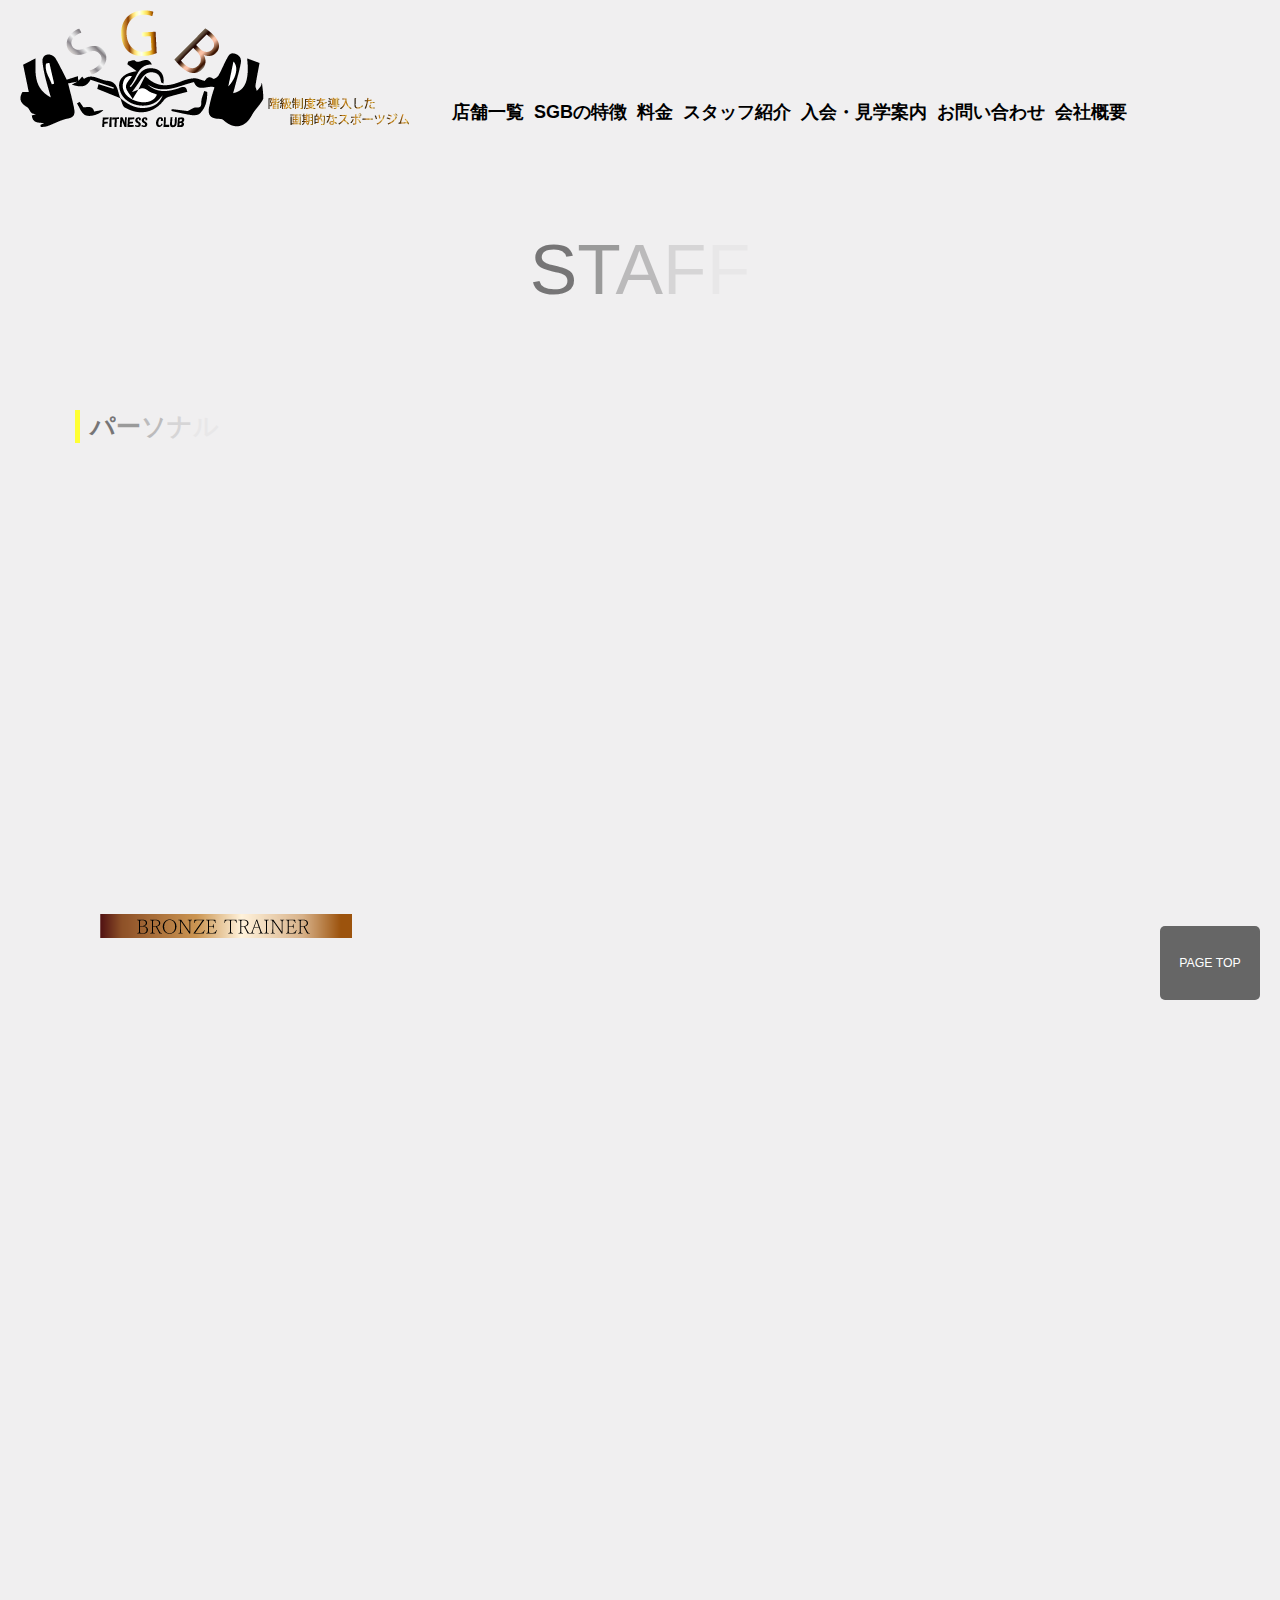
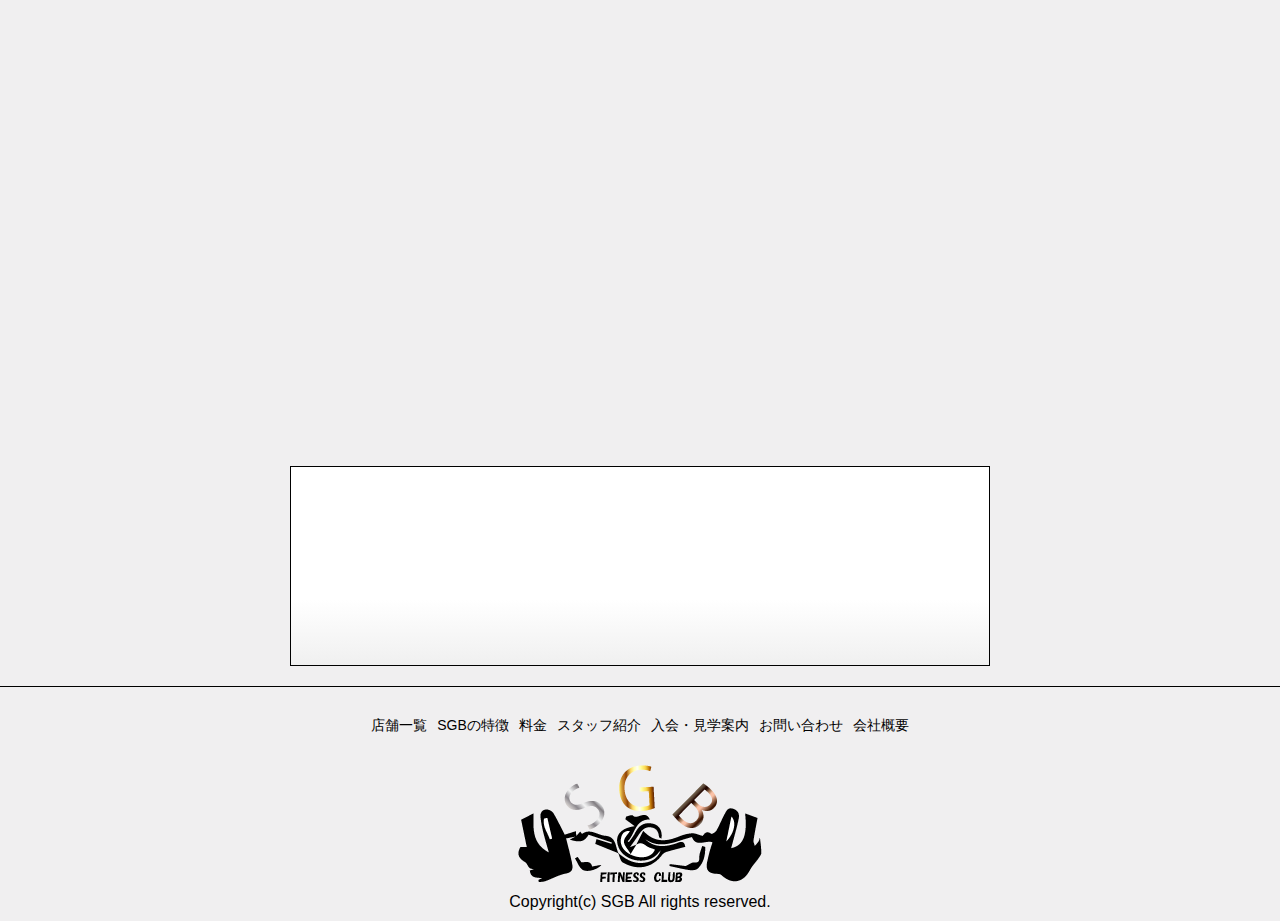
<file: staff/staff.html>
<!doctype html>
<html>
<head>
<meta charset="utf-8">
<meta name="viewport" content="width=device-width">
<title>スタッフ紹介</title>
<link href="../CSS/common.css" rel="stylesheet" type="text/css">
<link href="../CSS/staff.css" rel="stylesheet" type="text/css">
<link rel="icon" href="../images/favicon.ico">
<!--totop icon-->
<link rel="stylesheet" href="https://use.fontawesome.com/releases/v5.6.4/css/all.css">
<!--本体-->
<script src="../Jquery/jquery-3.4.1.min.js"></script>
<!--１文字ずつ表示プラグイン-->
<script src="../Jquery/jquery.inview.min.js"></script>
<script src="../Jquery/style.js"></script>
<style>
header a {
	color: #000;
	transition: color .3s, text-decoration .3s;
	font-weight: bold;
}
header a:hover {
	color: #DA8E00;
	background: -webkit-linear-gradient(-45deg, #F7DE05, #DA8E00, #EDAC06, #F7DE05, #ECB802, #DAAF08, #B67B03, #DA8E00, #EDAC06, #F7DE05, #ECB802, #EDAC06);
	-webkit-background-clip: text;
}
header .responsive-nav a {
	color: #fff;
}
footer a {
	color: #000;
	transition: color .3s, text-decoration .3s;
}
footer a:hover {
	color: #ccc;
	background: -webkit-linear-gradient(-45deg, #A5A5A5, #BABAC2, #E8E8E8, #A5A5A5, #BABAC2);
	-webkit-background-clip: text;
}
</style>
</head>

<body>
<header>
  <p class="logo open"><a href="../index.html"><img src="../images/logo.png" width="244" height="118" alt="logo"><img src="../images/header_text.png" width="148" height="33" alt="logotext"></a></p>
  <!--PC版の時に表示--------->
  <nav class="pc-nav">
    <ul>
      <li class="shop"><a class="underline" href="../shop/shop.html">店舗一覧</a></li>
      <li class="about"><a class="underline" href="../about/about.html">SGBの特徴</a></li>
      <li class="charge"><a class="underline" href="../charge/charge.html">料金</a></li>
      <li class="staff"><a class="underline" href="../staff/staff.html">スタッフ紹介</a></li>
      <li class="free_tour"><a class="underline" href="../free_tour/free_tour.html">入会・見学案内</a></li>
      <li class="contact"><a class="underline" href="../contact/contact.html">お問い合わせ</a></li>
      <li class="company"><a class="underline" href="../company/company.html">会社概要</a></li>
    </ul>
  </nav>
  <div class="overlay"></div>
  <!--------ここまで------------------> 
  <!--レスポンシブの時に表示-->
  <div class="menu-trigger" href=""> <span></span> <span></span> <span></span> </div>
  <nav class="responsive-nav">
    <ul>
      <li class="shop"><a href="../shop/shop.html">店舗一覧</a></li>
      <li class="about"><a href="../about/about.html">SGBの特徴</a></li>
      <li class="charge"><a href="../charge/charge.html">料金</a></li>
      <li class="staff"><a href="../staff/staff.html">スタッフ紹介</a></li>
      <li class="free_tour"><a href="../free_tour/free_tour.html">入会・見学案内</a></li>
      <li class="contact"><a href="../contact/contact.html">お問い合わせ</a></li>
      <li class="company"><a href="../company/company.html">会社概要</a></li>
    </ul>
  </nav>
</header>
<main>
  <h1 class="movetext">STAFF</h1>
  <div class="inner">
    <div class="left">
      <h2 class="movetext">パーソナルトレーナー紹介</h2>
      <p class="fadein">当社のパーソナルトレーナーは世界で活躍する人気トレーナー、「MUSCLE」の人気インストラクター、ボディコンテスト入賞者のパーソナルトレーナー、管理栄養士、スポーツ競技者など多種多様なメンバー構成で、お客様のニーズに対応できるパーソナルトレーナーを揃えております。お客様の良き理解者であり一番のサポーターとなってお手伝いをいたします。 パーソナルトレーナーの種類には、BRONZEトレーナー、SILVERトレーナー、GOLDトレーナーがあり、
        各階層を従事しております。
        随時無料見学会を実施しておりますので、是非、ご来校ください！</p>
      <ul class="fadein"id="fadein">
        <li><a href="../images/mukai_2 .jpg"><img src="../images/mukai2.png" width="74" height="75" alt="photo1"></a></li>
        <li><a href="../images/mukai_3.jpg"><img src="../images/mukai3.png" width="74" height="75" alt="photo2"></a></li>
        <li><a href="../images/mukai_4.jpg"><img src="../images/mukai4.png" width="74" height="75"></a> </li>
        <li><a href="../images/mukai_5.jpg"><img src="../images/mukai5.png" width="76" height="75"></a></li>
      </ul>
    </div>
    <div class="right fadein">
      <p><img src="../images/mukai1.png" width="347" height="303"></p>
      <p>向井　直哉</p>
      <p>会社経営の傍ら、ボディメイクコンテストに積極的に参加し、
        数多くの受賞歴を持ち、メンズフィジークにおいて、「初代日本
        チャンピオン」、「初代アジアチャンピオン」の称号を獲得。
        日本初のフィジークプロの資格を得る。</p>
    </div>
  </div>
  <div class="trainer">
    <div class="staff_title">
    <p class="fadein　staff_title"><img src="../images/bronzetrainer.png" width="252" height="24"></p>
    </div>
    <div class="boxes fadein">
      <div class="box">
        <p>K.J</p>
        <p><img src="../images/takesi.png" width="132" height="128"></p>
        <p>管理栄養士。
          栄養管理や食事面の
          サポートを専門的に行う。</p>
      </div>
      <div class="box">
        <p>D.G</p>
        <p><img src="../images/aburahamu.png" width="145" height="131"></p>
        <p>世界トップレベルの金メダリストや大リーガーなどのトップアスリートのトレーナーとして10年間海外で活躍。 2018年に来日し、SGB入社。</p>
      </div>
      <div class="box">
        <p>P.R</p>
        <p><img src="../images/staff1.jpg" width="131" height="131"></p>
        <p>社会人No.1アメリカンフットボールチーム「デトロイト・シーガルズ」のラインバッカーとして活躍。その後、米国ウェルター級プロボクサーと専属プロトレーナー契約を締結。2018年来日。</p>
      </div>
    </div>
    <div class="staff_title">
    <p class="fadein staff_title"><img src="../images/silvertrainer.png" width="253" height="24"></p>
    </div>
    <div class="boxes fadein">
      <div class="box">
        <p>T.K</p>
        <p><img src="../images/staff2.jpg" width="133" height="131"></p>
        <p>資格<br>
          健康運動指導士、加圧インストラクター、レスミルズインストラクター、レスミルズグリットコーチ、カーディオカポエイラインストラクター、ZERO-i認定B級インストラクター</p>
      </div>
      <div class="box">
        <p>A.J</p>
        <p><img src="../images/staff3.jpg" width="132" height="132"></p>
        <p>元プロサッカー選手のフィジカルトレーナー、ストレングス＆コンディショニングコーチとして活動。2017年来日。</p>
      </div>
      <div class="box">
        <p>D.K</p>
        <p><img src="../images/staff4.jpg" width="132" height="132"></p>
        <p>米国ストレングスコンディショニング協会(USCAジャパン)トレーナーの下での現場研修を含め機能解剖学、運動生理学、運動栄養学、運動力学、動作評価、プログラムデザインなどの全てを網羅したメソドロジーを学ぶ。</p>
      </div>
    </div>
    <div class="staff_title">
    <p class="fadein"><img src="../images/goldtrainer.png" width="251" height="24"></p>
    </div>
    <div class="box fadein">
      <p>M.A</p>
      <p><img src="../images/barnard.png" width="152" height="131"></p>
      <p>元プロフットボール選手。 受賞歴：NFLディフェンス新人王〔2010年〕<br>
        191cm,124kg</p>
    </div>
  </div>
  <div class="bosyuu">
    <p class="fadein"><img src="../images/bosyuu.png" width="448" height="43"></p>
    <p class="fadein">運動初心者～プロアスリートまで、トレーニングに励むお客様のために</p>
    <p class="fadein"> あなたの技術と熱意を発揮しませんか？</p>
    <p class="fadein">新店舗オープンに伴いパーソナルトレーナーを募集！</p>
  </div>
   <p id="page-top"><a href="#wrap">PAGE TOP</a></p>
</main>
<footer>
  <nav>
    <ul>
      <li class="shop"><a href="../shop/shop.html">店舗一覧</a></li>
      <li class="about"><a href="../about/about.html">SGBの特徴</a></li>
      <li class="charge"><a href="../charge/charge.html">料金</a></li>
      <li class="staff"><a href="../staff/staff.html">スタッフ紹介</a></li>
      <li class="free_tour"><a href="../free_tour/free_tour.html">入会・見学案内</a></li>
      <li class="contact"><a href="../contact/contact.html">お問い合わせ</a></li>
      <li class="company"><a href="../company/company.html">会社概要</a></li>
      <li class="company"></li>
    </ul>
  </nav>
  <div class="footer_logo">
    <p><img src="../images/logo.png" width="244" height="118" alt="lofgo"> </p>
    <p>Copyright(c) SGB All rights reserved.</p>
  </div>
</footer>
</body>
</html>
</file>
<file: CSS/common.css>
@charset "utf-8";
/* CSS Document */

body, p, ul, h1, h2, h3, h4, h5, h6, dl, dd, a {
	margin: 0;
	padding: 0;
	list-style: none;
}
a {
	text-decoration: none;
}
body {
	background-color: #f0eff0;
	font-family: "游明朝 Light", "ヒラギノ角ゴ Pro W3", "Hiragino Kaku Gothic Pro", "メイリオ", Meiryo, Osaka, "ＭＳ Ｐゴシック", "MS PGothic", sans-serif;
}
img {
	vertical-align: bottom;
}

header {
	display: flex;
	margin-left: 20px;
	margin-top: 10px;
}
header .pc-nav ul {
	margin-top: 90px;
	margin-left: 30px;
	display: flex;
	font-size: 18px;
}
header .pc-nav li {
	margin-left: 10px;
}
/*ヘッダー下線アニメーション*/
.underline {
	display: inline-block;
 padding-bottom:;
	position: relative;
}
.underline::after {
	background-color: #000;
	bottom: 0;
	content: '';
	display: block;
	height: 1px;
	left: 0;
	position: absolute;
	transition: .3s all;
	width: 0;
}
.underline:hover::after {
	width: 100%;
}
/*---------ここまで----------*/
.inner {
	display: flex;
	justify-content: center;
	margin-bottom: 30px;
}
h2 {
	margin-left: 100px;
	font-size: 25px;
	border-left: 5px solid #FF3;
	padding-left: 10px;
	margin-bottom: 30px;
}
footer {
	border-top: 1px solid #000;
}
footer nav ul {
	margin-top: 30px;
	margin-bottom: 30px;
	display: flex;
	justify-content: center;
	font-size: 14px;
	text-align: center;
}
footer nav li {
	margin-left: 10px;
}
.footer_logo {
	text-align: center;
}
footer p {
	margin-bottom: 10px;
}
/*to top------------*/
#page-top {
    position: fixed;
    bottom: 20px;
    right: 20px;
    font-size: 77%;
}
#page-top a {
    background: #666;
    text-decoration: none;
    color: #fff;
    width: 100px;
    padding: 30px 0;
    text-align: center;
    display: block;
    border-radius: 5px;
}
#page-top a:hover {
    text-decoration: none;
    background: #999;
}
/*-------アニメーション----------*/
.fadein {
	opacity : 0.1;
	transform : translate(0, 100px);
	transition : all 1000ms;
}
/* 画面内に入った状態 */
.fadein.scrollin {
	opacity : 1;
	transform : translate(0, 0);
}
/*------テキスト１文字ずつ------*/
.movetext {
	opacity: 0;
}
.movetext span {
	opacity: 0;
}
/*-------headerレスポンシブ----------*/

.wrapper {
  height: 100%;
  overflow-x: hidden;
  position: relative;
}
.overlay {
  content: "";
  display: block;
  width: 0;
  height: 0;
  background-color: rgba(0, 0, 0, 0.5);
  position: absolute;
  top: 0;
  left: 0;
  z-index: 2;
  opacity: 0;
  transition: opacity .5s;
}
.overlay.open {
  width: 100%;
  height: 100%;
  opacity: 1;
  position: fixed;
}
main {
  transition: all .5s;
  display: flex;
  flex-direction: column;
  justify-content: center;
}
main.open {
  transform: translateX(-250px);
}

.menu-trigger {
	display:none;
  width: 36px;
  height: 28px;
  vertical-align: middle;
  cursor: pointer;
  position: fixed;
  top: 30px;
  right: 30px;
  z-index: 100;
/*   transform: translateX(0);
  transition: transform .5s;
 */}
/* .menu-trigger.active {
  transform: translateX(-250px);
}
 */.menu-trigger span {
  display: inline-block;
  box-sizing: border-box;
  position: absolute;
  left: 0;
  width: 100%;
  height: 4px;
  background-color: #000;
  transition: all .5s;
}
.menu-trigger.active span {
  background-color: #fff;
}
.menu-trigger span:nth-of-type(1) {
  top: 0;
}
.menu-trigger.active span:nth-of-type(1) {
  transform: translateY(12px) rotate(-45deg);
}
.menu-trigger span:nth-of-type(2) {
  top: 12px;
}
.menu-trigger.active span:nth-of-type(2) {
  opacity: 0;
}
.menu-trigger span:nth-of-type(3) {
  bottom: 0;
}
.menu-trigger.active span:nth-of-type(3) {
  transform: translateY(-12px) rotate(45deg);
}

header .responsive-nav {
  width: 330px;
  height: 100%;
  padding-top: 100px;
  position: fixed;
  top: 0;
  right: 0;
  z-index: 10;
  transform: translate(250px);
  transition: all .5s;
}
header .responsive-nav.open {
  transform: translateZ(0);
  background-color:#000;
}
header .responsive-nav li {
  color: #fff;
  text-align: center;
  padding: 10px 0;
}

* {
  box-sizing: border-box;
}
header .responsive-nav ul {
  list-style: none;
  margin: 0;
  padding: 0;
}

 @media screen and (max-width:640px) {
img {
	max-width: 100%;
	height: auto;
}
header .logo {
	margin-top:20px;
	margin-left:82px;
	max-width: 50%;
	max-height:50%;
}
.pc-nav{
	display:none;
}
.menu-trigger {
	display:block;
	}

#text {
	max-width: 100%;
}



main h2 {
	text-align: left;
	margin-left: 0;
	font-size:20px;
}
main h1 {
	text-align:left;
	font-size: 44px;
	font-weight: bold;
}
.inner {
	display: block;
}

#page_top {
	display: none;
}
.hvr-curl-bottom-left{
	left:0;
	margin-left:30px;
}
.hvr-curl-bottom-left::before {
	display: none;
}
footer nav ul {
	display: none;
}
.fadein{
    opacity: 1;
	z-index:10;
}
#page-top{
	display:none;
}

}
</file>
<file: CSS/about.css>
@charset "utf-8";
/* CSS Document */
.inner{
	margin-top:18px;
}
.inner left {
	margin-top: 50px;
	margin-right: 50px;
}
.inner right {
	margin-left: 50px;
}
main h1 {
	text-align: center;
	font-size: 71.25px;
	margin: 100px 0;
	font-weight: lighter;
}
main h2 {margin-top:100px;
margin-bottom:10px;

}
main h3 {
	font-size: 40px;
	margin-top: 20px;
	text-align:center;
	margin-bottom: 30px;
	border-bottom: 2px double #000;
}
man h4 strong{
	font-size:24px;
}
main h4{
	line-height:22px;
}
main h4 span{
	color:#DA8E00;
}
.inner .text{margin-left:50px;
	
}
.porpose_l p{
	font-size:20px;
	font-weight:bold;
}
	
.text h4 {
	font-size: 16px;
	margin-left: 100px;
}
.text-center{width:960px;
	margin:0 auto;
}
.note{
	width: 960px;
	margin: 0 auto;
	font-weight: lighter;
	font-size:14px;
}

.toukei{
	text-align:center;
}
.class {
	width: 960px;
	margin: auto;
	margin-top: 20px;
	margin-bottom: 20px;
	height: 180px;
	border: 1px solid #000;
	box-sizing: border-box;
	background: linear-gradient(#fff, #f0f0f0 67%);
}
.class p+p {
	margin-top: 15px;
}
#class {
	margin-top: 100px;
	text-align: center;
}
.wrap {
	margin-top: 50px;
	display: flex;
	justify-content: space-between;
}
.wrap {
	margin-top: 150px;
	margin-bottom: 100px;
}
.wrap .left h4 {
	margin-top: 100px;
	margin-left: 100px;
}
.wrap .right {
	margin-right: 200px;
}
.list {
	width: 960px;
	margin: auto;
	margin-top: 30px;
	margin-bottom: 30px;
}
.list_text {
	width: 960px;
	margin: auto;
	margin-top: -30px;
	margin-bottom: 50px;
}
.photo p {
	text-align: center;
	font-size: 36px;
	margin-top: 10px;
}
.caption {
	display:block;
}
/* 画面内に入った状態 */
.fadein {
	opacity : 0;
	transform : translate(0, 0px);
	transition : all 1500ms;
	z-index: 10;
}
.fadein.scrollin {
	opacity : 1;
	transform : translate(0, 0);
}

.porpose{
	display:flex;
}
.porpose_l{
	margin-right:50px;
	margin-left:100px;
	width:400px;
}
.porpose_r{
	width:600px;
}
.porpose_r p:nth-child(2){
	font-size:12px;
	line-height:10px;
}
/*-------画像　マウスオーバーアウト---------*/
.photo {margin-right:30px;
	overflow: hidden;
	position: relative;
	width: 300px;
}
.photo .caption {
	font-size:12px;
	border-radius: 50% ;
	padding:0 10px;
	margin-top:80px;
	margin-left:15px;
	color: #fff;
}
.photo .mask {
	border-radius: 50% ;
	width: 265px;
	height: 265px;
	position: absolute;
	top: 0;
	left: 0;
	opacity: 0;
	background-color: rgba(0,0,0,0.4);
	-webkit-transition: all 0.6s ease;
	transition: all 0.6s ease;
}
.photo:hover .mask {
	opacity: 1;	
}

/*白黒画像*/
.bwWrapper{
	margin-right:200px;
}
.bwWrapper img{
  transform: scale(1.0);
  filter: grayscale(100%);
  transition-duration: 0.5s;
}
.bwWrapper img:hover{
  filter: grayscale(0);
  transition-duration: 0.5s;
  transform: translate3d(-10px, -10px, 50px);
}

@media screen and (max-width:640px) {
	.porpose{
		display: block;
	}
	.porpose_l{
		margin-left:0;
		margin-right:0;
		max-width:100%;
	}
	.porpose_l h4 span{
	border-bottom:1px solid #000;
	}
	.porpose_r{
		max-width:100%;
	}
	main h3{
		font-size:22px;
	}
	h4{
		max-width:100%;
	}
	img{text-align:center;
		max-width:100%;
		height: auto;
	}
	.fadein{
    opacity: 1;
	z-index:10;
}
.class{max-width:100%;

}
.list{max-width:100%;
}
.list_text{max-width:100%;
}
.wrap img{
	display:none;
}
.wrap .left h4 {
    margin-top: 0;
    margin-left: 0;
}
.text h4 {
    margin-left: 0;
}
.bwWrapper {
    margin-right: 0;
}
.main h2{
	text-align:center;
}
.inner .text {
    margin-left: 0;
}
.class img{
	margin-top:-500px;
}
.class p{
	font-size:12px;
	font-weight:bold;
}
.wrap .right {
    margin-right: 0px;
}
.list_text{
	line-height:1;
	font-size:10px;
}
.inner{
	margin-top:10px;
}
main h1 {
	text-align:left;
	font-size: 44px;
	font-weight: bold;
}
.note{
	max-width:100%;
}
.photo img{
	
}
}
</file>
<file: CSS/charge.css>
@charset "utf-8";
/* CSS Document */

.price1{
	text-align:center;
}
.price2{margin-top:20px;
	margin-right:255px;
	text-align:center;
}
.price3{
	margin-top:20px;
	text-align:center;
}
.price4{margin-bottom:50px;
	margin-top:20px;
	text-align:center;
	margin-left:255px;
}
.text{margin-top:30px;
	margin-bottom:50px;
	margin-left:100px;
}
.text2{width:750px;
	margin-left:300px;
	line-height:18px;
	font-size:8px;
	font-weight:bold;
}
main h1{ text-align:center;
	font-size: 71.25px;
	margin: 100px 0;
	font-weight: lighter;
}
/* 画面内に入った状態 */
.fadein {
    opacity : 0;
    transform : translate(0, 0px);
    transition : all 1500ms;
	z-index:10;
    }
.fadein.scrollin {
    opacity : 1;
    transform : translate(0, 0);
    }
	
@media screen and (max-width:640px) {
	main h1 {
	text-align:left;
	font-size: 44px;
	font-weight: bold;
}
.fadein img {
	max-width: 100%;
	    height: auto;

}
	h4{
		max-width:100%;
	}
	img{text-align:center;
		max-width:100%;
	}
	.fadein{
    opacity: 1;
	z-index:10;
}
.text2{
	max-width:100%;
	margin-left:0px;
}
.text{
	margin-left:0;
}
.price2{
	margin-right:0;
}
.price4{
	margin-left:0;
}
	}
</file>
<file: CSS/company.css>
@charset "utf-8";
/* CSS Document */
main h1{ text-align:center;
	font-size: 71.25px;
	margin: 100px 0;
	font-weight: lighter;
}
main .company{	background-color: #fff;
padding:5px;
	box-shadow:0 0 5px 5px rgba(51,51,51,.2);
	width:700px;
	height:550px;
	margin:auto;
		font-weight:bold;
		margin-bottom:30px;
}

main .company dt{
	float:left;
	clear:left;
 width: 160px;
    padding: 20px;
	padding-left:20px;
	margin-right:15px;
	border-right:1px solid #000;
}

main .company dd{padding:20px;
border-bottom:1px solid #000;
width:674px;
}
main .text{
	margin-top:-5px;
	line-height:15px;
}
main .company dd:nth-child(16){
	border-bottom:none;
}


@media screen and (max-width:640px) {
	main h1 {
	text-align:left;
	font-size: 44px;
	font-weight: bold;
}
	h4{
		max-width:100%;
	}
	img{text-align:center;
		max-width:100%;
	}
	.fadein{
    opacity: 1;
	z-index:10;
}
main .company{
	max-width:88%;
	height:430px;
}
main .company dt{
	font-size:12px;
	width:78px;
	padding:0;
	padding-left: 4px;
    margin-left: 9px;
}

main .company dd{
	font-size:12px;
	width:300px;
	padding:0;
}
main .company dl{
	line-height:50px;
}
main .company dd:nth-child(16){
	padding:5px 0;
}

}
</file>
<file: CSS/contact.css>
@charset "utf-8";
/* CSS Document */

main .contact {
	margin:auto;
	margin-top:30px;
	margin-bottom:30px;
	width:600px;
	border: 1px solid #000;
	background-color:#FFF;
	padding:18px;
}

#namebox{
	margin-left:100px;
}
#kanabox{
	margin-left:100px;
}
#emailbox1{
	margin-left:100px;
}
#emailbox2{
	margin-left:100px;
}
#telbox{
	margin-left:100px;
}
#messagebox{
	margin-left:100px;
}

.submit{
	text-align:center;
}
form span {
	color: #F00;
}
input[type="text"]{
	width:350px;
	height:35px;
	background-color:#f2f2f2;
}
textarea{
	background-color:#f2f2f2;
	width:350px;
	height:150px;
	box-sizing:border-box;
	resize:none;
}
input[type="submit"]{
	background-color: transparent;

	height: 54px;
	width: 271px;
    cursor: pointer;
	outline:none;
}

.alert {
	font-size: 14px;
	color: #E74E9F;
}
/* 画面内に入った状態 */
.fadein {
    opacity : 0;
    transform : translate(0, 0px);
    transition : all 1500ms;
	z-index:10;
    }
.fadein.scrollin {
    opacity : 1;
    transform : translate(0, 0);
    }
main h1{ text-align:center;
	font-size: 71.25px;
	margin: 100px 0;
	font-weight: lighter;
}

@media screen and (max-width:640px) {
	h4{
		max-width:100%;
	}
	img{text-align:center;
		max-width:100%;
	}
	.fadein{
    opacity: 1;
	z-index:10;
}
main .contact{
	    margin-left: 40px;
    max-width: 80%;
	padding:1px;
}
input[type="text"] {
    max-width: 90%;
	width:300px;
}
textarea{
	max-width: 90%;
	width:300px;
}
#namebox{
	margin-left:15px;
}

#kanabox{
	margin-left:15px;
}
#emailbox1{
	margin-left:15px;
}
#emailbox2{
	margin-left:15px;
}
#telbox{
	margin-left:15px;
}
#messagebox{
	margin-left:15px;
}
.submit {
    text-align: center;
    padding: 15px 0;
	
}
</file>
<file: CSS/free_tour.css>
@charset "utf-8";
/* CSS Document */


.tour_text{
	margin-left:100px;
}

.step{
margin-top:20px;
position:relative;
}
.sign{
	margin:50px;
}
.text1{
	text-align: left;
	position: absolute;
	left: 571px;
	top: 106px;
	width: 320px;
}
.text2{
	text-align: left;
	position: absolute;
	left: 572px;
	top: 515px;
	width: 365px;
}
.text3{
	text-align: left;
	position: absolute;
	left: 580px;
	top: 887px;
	width: 363px;
}
.wrap{margin-top:50px;
	text-align:center;
}

main h3{
	font-size:24px;
}


/* 画面内に入った状態 */
.fadein {
	    opacity : 0;
    transform : translate(0, 0px);
    transition : all 1500ms;
	z-index:10;
    }
.fadein.scrollin {
    opacity : 1;
    transform : translate(0, 0);
    }

main h1{ text-align:center;
	font-size: 71.25px;
	margin: 100px 0;
	font-weight: lighter;
}

/*-------詳細クリック--------*/
.hvr-curl-bottom-left {
	margin-top:55px;
	margin-bottom:100px;
	width:295px;
	left:40%;	
cursol:pointer;
  display: inline-block;
  vertical-align: middle;
  -webkit-transform: perspective(1px) translateZ(0);
  transform: perspective(1px) translateZ(0);
  box-shadow: 0 0 1px rgba(0, 0, 0, 0);
  position: relative;
}
.hvr-curl-bottom-left:before {
	text-align:center;
  pointer-events: none;
  position: absolute;
  content: '';
  height: 0;
  width: 0;
  bottom: 0;
  left: 0;
  background: #f0eff0;
  /* IE9 */
  background: linear-gradient(45deg,#f0eff0 45%, #aaa 50%, #ccc 56%, white 80%);
  box-shadow: 1px -1px 1px rgba(0, 0, 0, 0.4);
  -webkit-transition-duration: 0.3s;
  transition-duration: 0.3s;
  -webkit-transition-property: width, height;
  transition-property: width, height;
}
.hvr-curl-bottom-left:hover:before, .hvr-curl-bottom-left:focus:before, .hvr-curl-bottom-left:active:before {
  width: 25px;
  height: 25px;
}


@media screen and (max-width:640px) {
	main h1 {
	text-align:left;
	font-size: 44px;
	font-weight: bold;
}
	h4{
		max-width:100%;
	}
	img{text-align:center;
		max-width:100%;
	}
	.fadein{
    opacity: 1;
	z-index:10;
}
.text1 {
     left: 165px;
	 line-height:1;
    top: 55px;
	width:180px;
	font-size:10px;
}
.text2 {
   left: 165px;
	 line-height:1;
   top: 320px;
	width:180px;
	font-size:10px;
}
.text3 {
     left: 165px;
	 line-height:1;
        top: 600px;
	width:180px;
	font-size:10px;
}
.hvr-curl-bottom-left{
	left:0;
}
.tour_text {
    margin-left: 0;
}
.step img{max-width:100%;
height:auto;
}

}
</file>
<file: CSS/shop.css>
@charset "utf-8";
/* CSS Document */
main .title {
	margin-top: 100px;
}
main .box {
	margin-left: 100px;
	margin-right: 100px;
	margin-top: 20px;
	display: flex;
	float: left;
	box-shadow: 0 0 5px 5px rgba(51,51,51,.2);
	padding: 10px;
	background: #FFF;
}
main h1 {
	text-align: center;
	font-size: 71.25px;
	margin: 100px 0;
	font-weight: lighter;
}
main h3 {
	margin-left: 120px;
	font-weight: bold;
	font-size: 26px;
}
main .shop dt {
	font-weight: bold;
	padding: 20px;
	margin-bottom: 1px;
	margin-right: 5px;
	float: left;
	clear: left;
	background: #ebf7f8;
	width: 100px;
	border: solid 1px #FFF;
}
main .shop dd {
	font-weight: bold;
	padding-top: 38px;
	width: 300px;
}
main .shop2 dt {
	font-weight: bold;
	padding: 20px;
	margin-bottom: 1px;
	margin-right: 5px;
	float: left;
	clear: left;
	width: 100px;
	background: #ebf7f8;
	border: solid 1px #FFF;
}
main .shop2 dd {
	font-weight: bold;
	padding-top: 38px;
	width: 300px;
}
hr {
	margin: 50px 0;
}
.room {
	text-align: center;
}
main .access {
	text-align: center;
	padding: 50px;
	font-size: 24px;
	font-weight: bold;
	color: #fff;
	background-color: #333;
}
footer {
	clear: left;
}
footer {
	clear: left;
}
/* 画面内に入った状態 */
.fadein {
	padding-bottom: 10px;
	margin-bottom: 50px;
	opacity : 0;
	transform : translate(0, 0px);
	transition : all 1500ms;
	z-index: 10;
}
.fadein.scrollin {
	opacity : 1;
	transform : translate(0, 0);
}
/*店舗クリック*/
.shop_click {
	-webkit-transform: perspective(1px) translateZ(0);
	transform: perspective(1px) translateZ(0);
	box-shadow: 0 0 1px rgba(0, 0, 0, 0);
	-webkit-transition-duration: 0.3s;
	transition-duration: 0.3s;
	-webkit-transition-property: transform;
	transition-property: transform;
}
.shop_click:hover, .shop_click:focus, .shop_click:active {
	-webkit-transform: scale(0.9);
	transform: scale(0.9);
}
main a {
	color: #000;
}
.umeda {
	position: relative;
	border-top: 1px solid #000;
	border-bottom: 1px solid #000;
	padding: 50px 0;
}
.umeda::before {
	background-color: rgba(0,0,0,0.5);
	/* どの範囲に重ねるかを指定 */
	position: absolute;
	top: 0;
	right: 0;
	bottom: 0;
	left: 0;
	content: ' ';
}
.coming {
	color: #CCC;
	font-size: 100px;
	font-weight: bold;
	position: absolute;
	left: 100px;
	top: 100px;
	z-index: 1;
}
.sendai {
	position: relative;
	border-top: 1px solid #000;
	border-bottom: 1px solid #000;
	padding: 50px 0;
}
.sendai::before {
	background-color: rgba(0,0,0,0.5);
	/* どの範囲に重ねるかを指定 */
	position: absolute;
	top: 0;
	right: 0;
	bottom: 0;
	left: 0;
	content: ' ';
}
.coming_2 {
	color: #CCC;
	font-size: 100px;
	font-weight: bold;
	position: absolute;
	left: 100px;
	top: 100px;
	z-index: 1;
}
@media screen and (max-width:640px) {
main h1 {
	text-align: left;
	font-size: 44px;
	font-weight: bold;
	margin-bottom:0;

}

h4 {
	max-width: 100%;
}
.fadein img {
 margin-left: 73px;
	max-width: 60%;
}
.umeda img {
 margin-left: 73px;
	max-width: 60%;
}
.sendai img {
 margin-left: 73px;
	max-width: 60%;
}
.fadein {
	opacity: 1;
	z-index: 10;
}
main .box {
	max-width: 100%;
	margin-left: 70px;
	margin-right: 0;
	margin-bottom: 10px;
}
main .shop dl {
	widht: 25%;
	font-size: 10px;
}
main .shop dl dt {
	width: 100px;
	padding: 2px;
}
main .shop dl dd {
	width: 100px;
}
main .shop2 dl {
	widht: 25%;
	font-size: 10px;
}
main .shop2 dl dt {
	width: 100px;
	padding: 2px;
}
main .shop2 dl dd {
	width: 100px;
}
.coming {
	left: 0;
	margin-left: 55px;
	font-size: 50px;
}
.coming_2 {
	left: 0;
	margin-left: 55px;
	font-size: 50px;
}
iframe{
	max-width:100%;
}
main .access{
	padding:5px;
	font-size:10px;
	margin-bottom:20px;
}
.slide-item img{
	max-width:100%;
}
.thumbnail-item img{
max-width:80%;
}	

}
</file>
<file: CSS/staff.css>
@charset "utf-8";
/* CSS Document */

main ul {
	display: flex;
	margin-top: 50px;
	margin-left: 100px;
}
main li {
	margin-left: 50px;
}
h2 {
	margin-left: 10px;
}
h4 {
	margin-left: 10px;
}
.left {
	width: 800px;
}
.left p {
	line-height: 30px;
}
.right {
	width: 350px;
}
.right p {
	text-align: center;
}
.right p:nth-child(2) {
	font-size: 30px;
	font-weight: bold;
}
.right p:nth-child(3) {
	font-size: 12px;
	font-weight: bold;
	line-height: 20px;
}
.trainer {
	margin-left: 100px;
}
.box {
	text-align: center;
	width: 180px;
	height: 300px;
	margin-left: 100px;
	margin-top: 20px;
}
.boxes {
	display: flex;
}
.box p:first-child {
	font-size: 26px;
	font-weight: bold;
}
.box p:nth-child(3) {
	font-size: 12px;
	line-height: 20px;
	font-weight: bold;
	box-sizing: border-box;
}
.bosyuu {
	text-align: center;
	margin: auto;
	margin-top: 20px;
	margin-bottom: 20px;
	width: 700px;
	height: 200px;
	border: 1px solid #000;
	box-sizing: border-box;
	background: linear-gradient(#fff 67%, #f0f0f0);
}
.bosyuu img {
	margin-top: 20px;
	margin-bottom: 20px;
}
.bosyuu p {
	font-size: 20px;
	font-weight: bold;
}
.fadein {
	opacity : 0;
	transform : translate(0, 0px);
	transition : all 1500ms;
	z-index: 10;
}
.fadein.scrollin {
	opacity : 1;
	transform : translate(0, 0);
}
main h1 {
	text-align: center;
	font-size: 71.25px;
	margin: 100px 0;
	font-weight: lighter;
}
#bg {
	position: fixed;
	left: 0;
	top: 0;
	height: 100%;
	width: 100%;
	background: rgba(0, 0, 0, .4);
}
#photo {
	position: absolute;
	top: 50;
	left: 0;
	right: 0;
	bottom: 0;
	margin: auto;
	width: 640px;
	height: 420px;
}
.staff_title{
	margin-top:50px;
}
 @media screen and (max-width:640px) {
	 main h1 {
	text-align:left;
	font-size: 44px;
	font-weight: bold;
}
p{font-size:14px;
}
.left p{
	line-height:24px;
	font-weight:bold;
	margin-bottom:23px;

}
ul li img{
	width: 74px;
    height: 75px;
	margin-left:5px;
}
img {
	text-align: center;
	max-width: 100%;
}
.fadein {
	opacity: 1;
	z-index: 10;
}
.left{
	max-width:100%;
}
.boxes{
	display:block;
}
.box {
    margin-top: 20px;
	height:300px;
	width:170px;
	text-align:center;
}
.boxes{
	text-align:center;
}
.bosyuu{
	max-width:100%;
	height:243px;
	box-sizing:border-box;
}
.trainer{
	text-align:center;
	margin-top:100px;
	margin-left:0;
}
.left ul{
	margin-left:0;
	margin-top:0;
}
.left ul li{
	margin-left:5px;
}
main{
	margin-bottom:100px;
}
#photo img {
	max-width:100%;
	height:auto;
	position:fixed;
}
#bg{
	max-width:100%;
}
}
</file>
